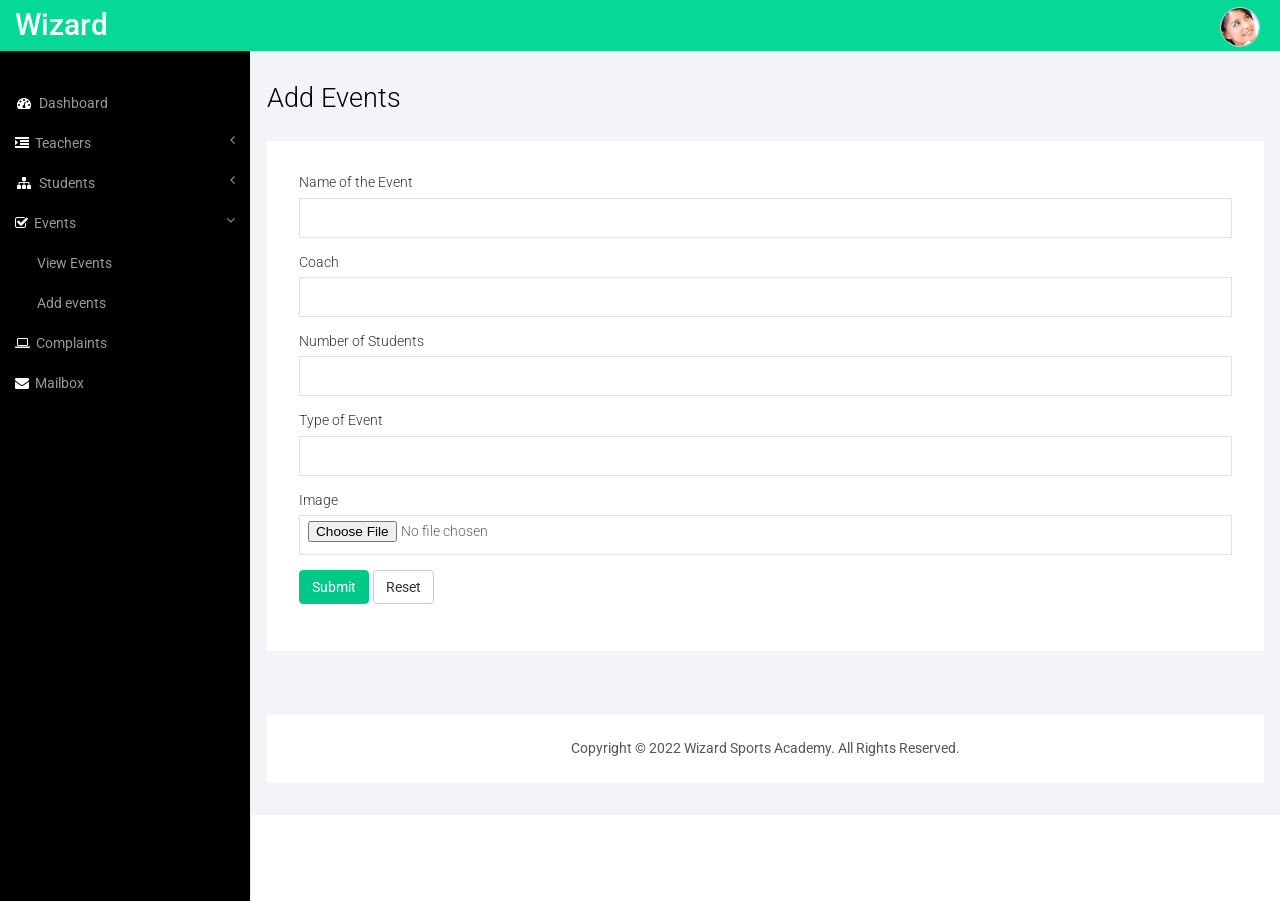
<file: Admin/addevents.html>
<!--
Author: W3layouts
Author URL: http://w3layouts.com
License: Creative Commons Attribution 3.0 Unported
License URL: http://creativecommons.org/licenses/by/3.0/
-->
<!DOCTYPE HTML>
<html>
<head>
<title>Wizard Sports Academy</title>
<meta name="viewport" content="width=device-width, initial-scale=1">
<meta http-equiv="Content-Type" content="text/html; charset=utf-8" />
<meta name="keywords" content="Modern Responsive web template, Bootstrap Web Templates, Flat Web Templates, Andriod Compatible web template, 
Smartphone Compatible web template, free webdesigns for Nokia, Samsung, LG, SonyErricsson, Motorola web design" />
<script type="application/x-javascript"> addEventListener("load", function() { setTimeout(hideURLbar, 0); }, false); function hideURLbar(){ window.scrollTo(0,1); } </script>
 <!-- Bootstrap Core CSS -->
<link href="css2/bootstrap.min.css" rel='stylesheet' type='text/css' />
<!-- Custom CSS -->
<link href="css2/style.css" rel='stylesheet' type='text/css' />
<link href="css2/font-awesome.css" rel="stylesheet"> 
<!-- jQuery -->
<script src="js/jquery.min.js"></script>
<!----webfonts--->
<link href='http://fonts.googleapis.com/css?family=Roboto:400,100,300,500,700,900' rel='stylesheet' type='text/css'>
<!---//webfonts--->  
<!-- Bootstrap Core JavaScript -->
<script src="js/bootstrap.min.js"></script>
</head>
<body>
<div id="wrapper">
     <!-- Navigation -->
     <nav class="top1 navbar navbar-default navbar-static-top" role="navigation" style="margin-bottom: 0">
      <div class="navbar-header">
          <button type="button" class="navbar-toggle" data-toggle="collapse" data-target=".navbar-collapse">
              <span class="sr-only">Toggle navigation</span>
              <span class="icon-bar"></span>
              <span class="icon-bar"></span>
              <span class="icon-bar"></span>
          </button>
          <a class="navbar-brand" href="index.php">Wizard</a>
      </div>
      <!-- /.navbar-header -->
      <ul class="nav navbar-nav navbar-right">
  <!-- <li class="dropdown">
        <a href="#" class="dropdown-toggle" data-toggle="dropdown" aria-expanded="false"><i class="fa fa-comments-o"></i><span class="badge">4</span></a>
        <ul class="dropdown-menu">
      <li class="dropdown-menu-header">
        <strong>Messages</strong>
        <div class="progress thin">
          <div class="progress-bar progress-bar-success" role="progressbar" aria-valuenow="40" aria-valuemin="0" aria-valuemax="100" style="width: 40%">
            <span class="sr-only">40% Complete (success)</span>
          </div>
        </div>
      </li>
      <li class="avatar">
        <a href="#">
          <img src="images/1.png" alt=""/>
          <div>New message</div>
          <small>1 minute ago</small>
          <span class="label label-info">NEW</span>
        </a>
      </li>
      <li class="avatar">
        <a href="#">
          <img src="images/2.png" alt=""/>
          <div>New message</div>
          <small>1 minute ago</small>
          <span class="label label-info">NEW</span>
        </a>
      </li>
      <li class="avatar">
        <a href="#">
          <img src="images/3.png" alt=""/>
          <div>New message</div>
          <small>1 minute ago</small>
        </a>
      </li>
      <li class="avatar">
        <a href="#">
          <img src="images/4.png" alt=""/>
          <div>New message</div>
          <small>1 minute ago</small>
        </a>
      </li>
      <li class="avatar">
        <a href="#">
          <img src="images/5.png" alt=""/>
          <div>New message</div>
          <small>1 minute ago</small>
        </a>
      </li>
      <li class="avatar">
        <a href="#">
          <img src="images/pic1.png" alt=""/>
          <div>New message</div>
          <small>1 minute ago</small>
        </a>
      </li>
      <li class="dropdown-menu-footer text-center">
        <a href="#">View all messages</a>
      </li>	
        </ul>
      </li> -->
    <li class="dropdown">
        <a href="#" class="dropdown-toggle avatar" data-toggle="dropdown"><img src="images2/1.png"><span class="badge"></span></a>
        <ul class="dropdown-menu">
      <!-- <li class="dropdown-menu-header text-center">
        <strong>Account</strong>
      </li>
      <li class="m_2"><a href="#"><i class="fa fa-bell-o"></i> Updates <span class="label label-info">42</span></a></li>
      <li class="m_2"><a href="#"><i class="fa fa-envelope-o"></i> Messages <span class="label label-success">42</span></a></li>
      <li class="m_2"><a href="#"><i class="fa fa-tasks"></i> Tasks <span class="label label-danger">42</span></a></li>
      <li><a href="#"><i class="fa fa-comments"></i> Comments <span class="label label-warning">42</span></a></li>
      <li class="dropdown-menu-header text-center">
        <strong>Settings</strong>
      </li> -->
      <li class="m_2"><a href="#"><i class="fa fa-user"></i> Profile</a></li>
      <li class="m_2"><a href="#"><i class="fa fa-wrench"></i> Change Password</a></li>
      <!-- <li class="m_2"><a href="#"><i class="fa fa-usd"></i> Payments <span class="label label-default">42</span></a></li>
      <li class="m_2"><a href="#"><i class="fa fa-file"></i> Projects <span class="label label-primary">42</span></a></li>
      <li class="divider"></li>
      <li class="m_2"><a href="#"><i class="fa fa-shield"></i> Lock Profile</a></li> -->
      <li class="m_2"><a href="#"><i class="fa fa-lock"></i> Logout</a></li>	
        </ul>
      </li>
</ul>
<!-- <form class="navbar-form navbar-right">
        <input type="text" class="form-control" value="Search..." onfocus="this.value = '';" onblur="if (this.value == '') {this.value = 'Search...';}">
      </form> -->
      <div class="navbar-default sidebar" role="navigation">
          <div class="sidebar-nav navbar-collapse">
              <ul class="nav" id="side-menu">
                  <li>
                      <a href="index.php"><i class="fa fa-dashboard fa-fw nav_icon"></i>Dashboard</a>
                  </li>

                  <!-- <li>
                      <a href="#"><i class="fa fa-laptop nav_icon"></i>Layouts<span class="fa arrow"></span></a>
                      <ul class="nav nav-second-level">
                          <li>
                              <a href="grids.html">Grid System</a>
                          </li>
                      </ul>
                  </li> -->

                  <li>
                      <a href="#"><i class="fa fa-indent nav_icon"></i>Teachers<span class="fa arrow"></span></a>
                      <ul class="nav nav-second-level">
                          <li>
                              <a href="teach_view.php">View Teacher</a>
                          </li>
                          <li>
                              <a href="addteacher.html">Add Teacher</a>
                          </li>
                      </ul>
                  </li>
                  <li>
                      <a href="#"><i class="fa fa-sitemap fa-fw nav_icon"></i>Students<span class="fa arrow"></span></a>
                      <ul class="nav nav-second-level">
                          <li>
                              <a href="stud_view.php">View Students</a>
                          </li>
                          <li>
                              <a href="addstudents.html">Add Students</a>
                          </li>
                      </ul>
                  </li>
                  
                  <li>
                      <a href="#"><i class="fa fa-check-square-o nav_icon"></i>Events<span class="fa arrow"></span></a>
                      <ul class="nav nav-second-level">
                          <li>
                              <a href="event_view.php">View Events</a>
                          </li>
                          <li>
                              <a href="addevents.html">Add events</a>
                          </li>
                      </ul>
                  </li>

      
                    <li>
                      <a href="complaints.html"><i class="fa fa-laptop nav_icon"></i>Complaints</a>
                  </li>

                    <li>
                      <a href="compose.html"><i class="fa fa-envelope nav_icon"></i>Mailbox</a>
                  </li>

                   <!-- <li>
                      <a href="#"><i class="fa fa-table nav_icon"></i>Tables<span class="fa arrow"></span></a> (fa fa-dashboard fa-fw nav_icon)
                      <ul class="nav nav-second-level">
                          <li>
                              <a href="basic_tables.html">Basic Tables</a>
                          </li>
                      </ul>
                  </li>
                  <li>
                      <a href="#"><i class="fa fa-sitemap fa-fw nav_icon"></i>Css<span class="fa arrow"></span></a>
                      <ul class="nav nav-second-level">
                          <li>
                              <a href="media.html">Media</a>
                          </li>
                          <li>
                              <a href="login.html">Login</a>
                          </li>
                      </ul>
                  </li> -->
              </ul>
                </div>
                <!-- /.sidebar-collapse -->
            </div>
            <!-- /.navbar-static-side -->
        </nav>
        <div id="page-wrapper">
        <div class="col-md-12 graphs">
	   <div class="xs">
  	    <h3>Add Events</h3>
  	    <div class="well1 white">
        <form class="form-floating ng-pristine ng-invalid ng-invalid-required ng-valid-email ng-valid-url ng-valid-pattern" action="addevents.php" method="POST" enctype="multipart/form-data" novalidate="novalidate" ng-submit="submit()">
          <fieldset>
            <div class="form-group">
              <label class="control-label">Name of the Event</label>
              <input type="text" name="event_name" id="event_name" class="form-control1 ng-invalid ng-invalid-required ng-touched" ng-model="model.name" required="">
            </div>
            <div class="form-group">
              <label class="control-label">Coach</label>
              <input type="text" name="event_coach" id="event_coach" class="form-control1 ng-invalid ng-valid-email ng-invalid-required ng-touched" ng-model="model.email" required="">
            </div>
            <div class="form-group">
              <label class="control-label">Number of Students</label>
              <input type="text" name="event_students" id="event_students" class="form-control1 ng-invalid ng-invalid-required ng-touched" ng-model="model.password" required="">
            </div>
            <div class="form-group">
              <label class="control-label">Type of Event</label>
              <input type="text" name="event_type" id="event_type" class="form-control1 ng-invalid ng-valid-url ng-invalid-required ng-touched" ng-model="model.url" required="">
            </div>
            <div class="form-group">
              <label class="control-label">Image</label>
              <input type="file" name="event_image" id="event_image" class="form-control1 ng-invalid ng-valid-url ng-invalid-required ng-touched" required="">
            </div>
            <div class="form-group">
              <button type="submit" name="submit" id="submit" class="btn btn-primary">Submit</button>
              <button type="reset" class="btn btn-default">Reset</button>
            </div>
          </fieldset>
        </form>
      </div>
    </div>
    <div class="copy_layout">
      <p>Copyright &copy; 2022 Wizard Sports Academy. All Rights Reserved. </p>
   </div>
   </div>
      </div>
      <!-- /#page-wrapper -->
   </div>
    <!-- /#wrapper -->
<!-- Nav CSS -->
<link href="css2/custom.css" rel="stylesheet">
<!-- Metis Menu Plugin JavaScript -->
<script src="js/metisMenu.min.js"></script>
<script src="js/custom.js"></script>
</body>
</html>
</file>
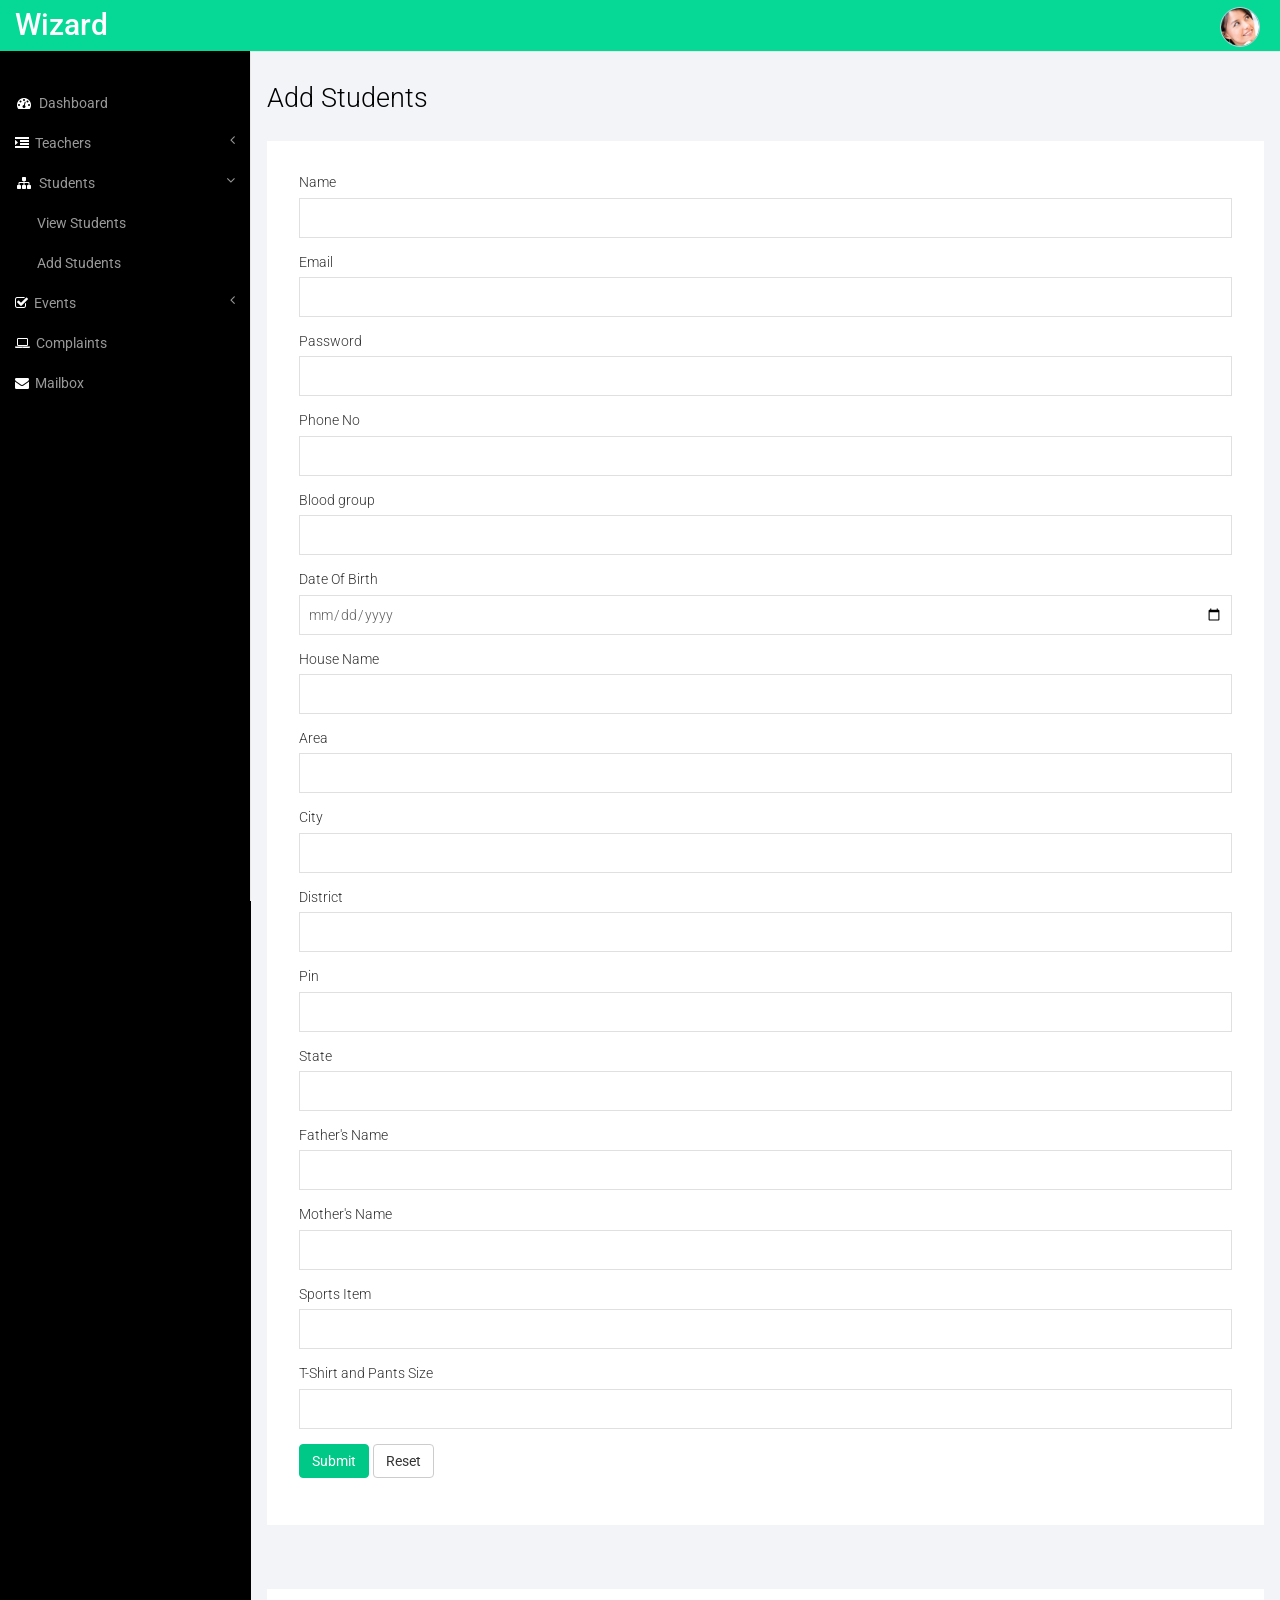
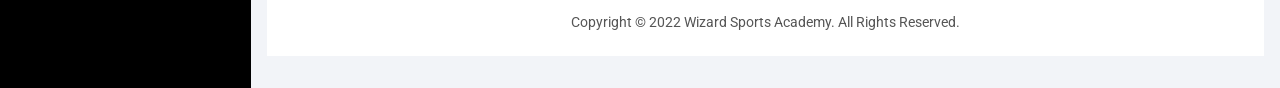
<file: Admin/addstudents.html>
<!--
Author: W3layouts
Author URL: http://w3layouts.com
License: Creative Commons Attribution 3.0 Unported
License URL: http://creativecommons.org/licenses/by/3.0/
-->
<!DOCTYPE HTML>
<html>
<head>
<title>Wizard Sports Academy</title>
<meta name="viewport" content="width=device-width, initial-scale=1">
<meta http-equiv="Content-Type" content="text/html; charset=utf-8" />
<meta name="keywords" content="Modern Responsive web template, Bootstrap Web Templates, Flat Web Templates, Andriod Compatible web template, 
Smartphone Compatible web template, free webdesigns for Nokia, Samsung, LG, SonyErricsson, Motorola web design" />
<script type="application/x-javascript"> addEventListener("load", function() { setTimeout(hideURLbar, 0); }, false); function hideURLbar(){ window.scrollTo(0,1); } </script>
 <!-- Bootstrap Core CSS -->
<link href="css2/bootstrap.min.css" rel='stylesheet' type='text/css' />
<!-- Custom CSS -->
<link href="css2/style.css" rel='stylesheet' type='text/css' />
<link href="css2/font-awesome.css" rel="stylesheet"> 
<!-- jQuery -->
<script src="js/jquery.min.js"></script>
<!----webfonts--->
<link href='http://fonts.googleapis.com/css?family=Roboto:400,100,300,500,700,900' rel='stylesheet' type='text/css'>
<!---//webfonts--->  
<!-- Bootstrap Core JavaScript -->
<script src="js/bootstrap.min.js"></script>
</head>
<body>
<div id="wrapper">
     <!-- Navigation -->
     <nav class="top1 navbar navbar-default navbar-static-top" role="navigation" style="margin-bottom: 0">
      <div class="navbar-header">
          <button type="button" class="navbar-toggle" data-toggle="collapse" data-target=".navbar-collapse">
              <span class="sr-only">Toggle navigation</span>
              <span class="icon-bar"></span>
              <span class="icon-bar"></span>
              <span class="icon-bar"></span>
          </button>
          <a class="navbar-brand" href="index.php">Wizard</a>
      </div>
      <!-- /.navbar-header -->
      <ul class="nav navbar-nav navbar-right">
  <!-- <li class="dropdown">
        <a href="#" class="dropdown-toggle" data-toggle="dropdown" aria-expanded="false"><i class="fa fa-comments-o"></i><span class="badge">4</span></a>
        <ul class="dropdown-menu">
      <li class="dropdown-menu-header">
        <strong>Messages</strong>
        <div class="progress thin">
          <div class="progress-bar progress-bar-success" role="progressbar" aria-valuenow="40" aria-valuemin="0" aria-valuemax="100" style="width: 40%">
            <span class="sr-only">40% Complete (success)</span>
          </div>
        </div>
      </li>
      <li class="avatar">
        <a href="#">
          <img src="images/1.png" alt=""/>
          <div>New message</div>
          <small>1 minute ago</small>
          <span class="label label-info">NEW</span>
        </a>
      </li>
      <li class="avatar">
        <a href="#">
          <img src="images/2.png" alt=""/>
          <div>New message</div>
          <small>1 minute ago</small>
          <span class="label label-info">NEW</span>
        </a>
      </li>
      <li class="avatar">
        <a href="#">
          <img src="images/3.png" alt=""/>
          <div>New message</div>
          <small>1 minute ago</small>
        </a>
      </li>
      <li class="avatar">
        <a href="#">
          <img src="images/4.png" alt=""/>
          <div>New message</div>
          <small>1 minute ago</small>
        </a>
      </li>
      <li class="avatar">
        <a href="#">
          <img src="images/5.png" alt=""/>
          <div>New message</div>
          <small>1 minute ago</small>
        </a>
      </li>
      <li class="avatar">
        <a href="#">
          <img src="images/pic1.png" alt=""/>
          <div>New message</div>
          <small>1 minute ago</small>
        </a>
      </li>
      <li class="dropdown-menu-footer text-center">
        <a href="#">View all messages</a>
      </li>	
        </ul>
      </li> -->
    <li class="dropdown">
        <a href="#" class="dropdown-toggle avatar" data-toggle="dropdown"><img src="images2/1.png"><span class="badge"></span></a>
        <ul class="dropdown-menu">
      <!-- <li class="dropdown-menu-header text-center">
        <strong>Account</strong>
      </li>
      <li class="m_2"><a href="#"><i class="fa fa-bell-o"></i> Updates <span class="label label-info">42</span></a></li>
      <li class="m_2"><a href="#"><i class="fa fa-envelope-o"></i> Messages <span class="label label-success">42</span></a></li>
      <li class="m_2"><a href="#"><i class="fa fa-tasks"></i> Tasks <span class="label label-danger">42</span></a></li>
      <li><a href="#"><i class="fa fa-comments"></i> Comments <span class="label label-warning">42</span></a></li>
      <li class="dropdown-menu-header text-center">
        <strong>Settings</strong>
      </li> -->
      <li class="m_2"><a href="#"><i class="fa fa-user"></i> Profile</a></li>
      <li class="m_2"><a href="#"><i class="fa fa-wrench"></i> Change Password</a></li>
      <!-- <li class="m_2"><a href="#"><i class="fa fa-usd"></i> Payments <span class="label label-default">42</span></a></li>
      <li class="m_2"><a href="#"><i class="fa fa-file"></i> Projects <span class="label label-primary">42</span></a></li>
      <li class="divider"></li>
      <li class="m_2"><a href="#"><i class="fa fa-shield"></i> Lock Profile</a></li> -->
      <li class="m_2"><a href="#"><i class="fa fa-lock"></i> Logout</a></li>	
        </ul>
      </li>
</ul>
<!-- <form class="navbar-form navbar-right">
        <input type="text" class="form-control" value="Search..." onfocus="this.value = '';" onblur="if (this.value == '') {this.value = 'Search...';}">
      </form> -->
      <div class="navbar-default sidebar" role="navigation">
          <div class="sidebar-nav navbar-collapse">
              <ul class="nav" id="side-menu">
                  <li>
                      <a href="index.php"><i class="fa fa-dashboard fa-fw nav_icon"></i>Dashboard</a>
                  </li>

                  <!-- <li>
                      <a href="#"><i class="fa fa-laptop nav_icon"></i>Layouts<span class="fa arrow"></span></a>
                      <ul class="nav nav-second-level">
                          <li>
                              <a href="grids.html">Grid System</a>
                          </li>
                      </ul>
                  </li> -->

                  <li>
                      <a href="#"><i class="fa fa-indent nav_icon"></i>Teachers<span class="fa arrow"></span></a>
                      <ul class="nav nav-second-level">
                          <li>
                              <a href="teach_view.php">View Teacher</a>
                          </li>
                          <li>
                              <a href="addteacher.html">Add Teacher</a>
                          </li>
                      </ul>
                  </li>
                  <li>
                      <a href="#"><i class="fa fa-sitemap fa-fw nav_icon"></i>Students<span class="fa arrow"></span></a>
                      <ul class="nav nav-second-level">
                          <li>
                              <a href="stud_view.php">View Students</a>
                          </li>
                          <li>
                              <a href="addstudents.html">Add Students</a>
                          </li>
                      </ul>
                  </li>
                  
                  <li>
                      <a href="#"><i class="fa fa-check-square-o nav_icon"></i>Events<span class="fa arrow"></span></a>
                      <ul class="nav nav-second-level">
                          <li>
                              <a href="event_view.php">View Events</a>
                          </li>
                          <li>
                              <a href="addevents.html">Add events</a>
                          </li>
                      </ul>
                  </li>

      
                    <li>
                      <a href="complaints.html"><i class="fa fa-laptop nav_icon"></i>Complaints</a>
                  </li>

                    <li>
                      <a href="compose.html"><i class="fa fa-envelope nav_icon"></i>Mailbox</a>
                  </li>

                   <!-- <li>
                      <a href="#"><i class="fa fa-table nav_icon"></i>Tables<span class="fa arrow"></span></a> (fa fa-dashboard fa-fw nav_icon)
                      <ul class="nav nav-second-level">
                          <li>
                              <a href="basic_tables.html">Basic Tables</a>
                          </li>
                      </ul>
                  </li>
                  <li>
                      <a href="#"><i class="fa fa-sitemap fa-fw nav_icon"></i>Css<span class="fa arrow"></span></a>
                      <ul class="nav nav-second-level">
                          <li>
                              <a href="media.html">Media</a>
                          </li>
                          <li>
                              <a href="login.html">Login</a>
                          </li>
                      </ul>
                  </li> -->
              </ul>
                </div>
                <!-- /.sidebar-collapse -->
            </div>
            <!-- /.navbar-static-side -->
        </nav>
        <div id="page-wrapper">
        <div class="col-md-12 graphs">
	   <div class="xs">
  	    <h3>Add Students</h3>
  	    <div class="well1 white">
        <form class="form-floating ng-pristine ng-invalid ng-invalid-required ng-valid-email ng-valid-url ng-valid-pattern" action="addstudents.php" method="POST" novalidate="novalidate" ng-submit="submit()">
          <fieldset>
            <div class="form-group">
              <label class="control-label">Name</label>
              <input type="text" name="stud_name" id="stud_name" class="form-control1 ng-invalid ng-invalid-required ng-touched" ng-model="model.name" required="">
            </div>
            <div class="form-group">
              <label class="control-label">Email</label>
              <input type="email" name="email" id="email" class="form-control1 ng-invalid ng-valid-email ng-invalid-required ng-touched" ng-model="model.email" required="">
            </div>
            <div class="form-group">
              <label class="control-label">Password</label>
              <input type="password" name="stud_password" id="stud_password" class="form-control1 ng-invalid ng-invalid-required ng-touched" ng-model="model.password" required="">
            </div>
            <div class="form-group">
              <label class="control-label">Phone No</label>
              <input type="text" name="stud_phone" id="stud_phone" class="form-control1 ng-invalid ng-valid-url ng-invalid-required ng-touched" ng-model="model.url" required="">
            </div>
            <div class="form-group">
              <label class="control-label">Blood group</label>
              <input type="text" name="stud_bloodgrp" id="stud_bloodgrp" class="form-control1 ng-invalid ng-invalid-required ng-valid-pattern ng-touched" ng-model="model.number" ng-pattern="/[0-9]/" required="">
              
            </div>
            <div class="form-group">
              <label class="control-label normal">Date Of Birth</label>
              <input type="date" name="stud_dob" id="stud_dob" class="form-control1 ng-invalid ng-invalid-required" ng-model="model.date" required="">
            </div>
            <div class="form-group">
              <label class="control-label">House Name</label>
              <input type="text" name="stud_housenm" id="stud_housenm" class="form-control1 ng-invalid ng-invalid-required ng-touched" ng-model="model.name" required="">
            </div>
            <div class="form-group">
              <label class="control-label">Area</label>
              <input type="text" name="stud_area" id="stud_area" class="form-control1 ng-invalid ng-invalid-required ng-touched" ng-model="model.name" required="">
            </div>
            <div class="form-group">
              <label class="control-label">City</label>
              <input type="text" name="stud_city" id="stud_city" class="form-control1 ng-invalid ng-invalid-required ng-touched" ng-model="model.name" required="">
            </div>
            <div class="form-group">
              <label class="control-label">District</label>
              <input type="text" name="stud_district" id="stud_district" class="form-control1 ng-invalid ng-invalid-required ng-touched" ng-model="model.name" required="">
            </div>
            <div class="form-group">
              <label class="control-label">Pin</label>
              <input type="text" name="stud_pin" id="stud_pin" class="form-control1 ng-invalid ng-invalid-required ng-touched" ng-model="model.name" required="">
            </div>
            <div class="form-group">
              <label class="control-label">State</label>
              <input type="text" name="stud_state" id="stud_state" class="form-control1 ng-invalid ng-invalid-required ng-touched" ng-model="model.name" required="">
            </div>
            <div class="form-group">
              <label class="control-label">Father's Name</label>
              <input type="text" name="stud_father" id="stud_father" class="form-control1 ng-invalid ng-invalid-required ng-touched" ng-model="model.name" required="">
            </div>
            <div class="form-group">
              <label class="control-label">Mother's Name</label>
              <input type="text" name="stud_mother" id="stud_mother" class="form-control1 ng-invalid ng-invalid-required ng-touched" ng-model="model.name" required="">
            </div>
            <div class="form-group">
              <label class="control-label">Sports Item</label>
              <input type="text" name="stud_item" id="stud_item" class="form-control1 ng-invalid ng-invalid-required ng-touched" ng-model="model.name" required="">
            </div>
            <div class="form-group">
                <label class="control-label">T-Shirt and Pants Size</label>
                <input type="text" name="stud_size" id="stud_size" class="form-control1 ng-invalid ng-invalid-required ng-touched" ng-model="model.name" required="">
              </div>
            <div class="form-group">
              <button type="submit" name="submit" id="submit" class="btn btn-primary">Submit</button>
              <button type="reset" class="btn btn-default">Reset</button>
            </div>
          </fieldset>
        </form>
      </div>
    </div>
    <div class="copy_layout">
      <p>Copyright &copy; 2022 Wizard Sports Academy. All Rights Reserved. </p>
   </div>
   </div>
      </div>
      <!-- /#page-wrapper -->
   </div>
    <!-- /#wrapper -->
<!-- Nav CSS -->
<link href="css2/custom.css" rel="stylesheet">
<!-- Metis Menu Plugin JavaScript -->
<script src="js/metisMenu.min.js"></script>
<script src="js/custom.js"></script>
</body>
</html>
</file>
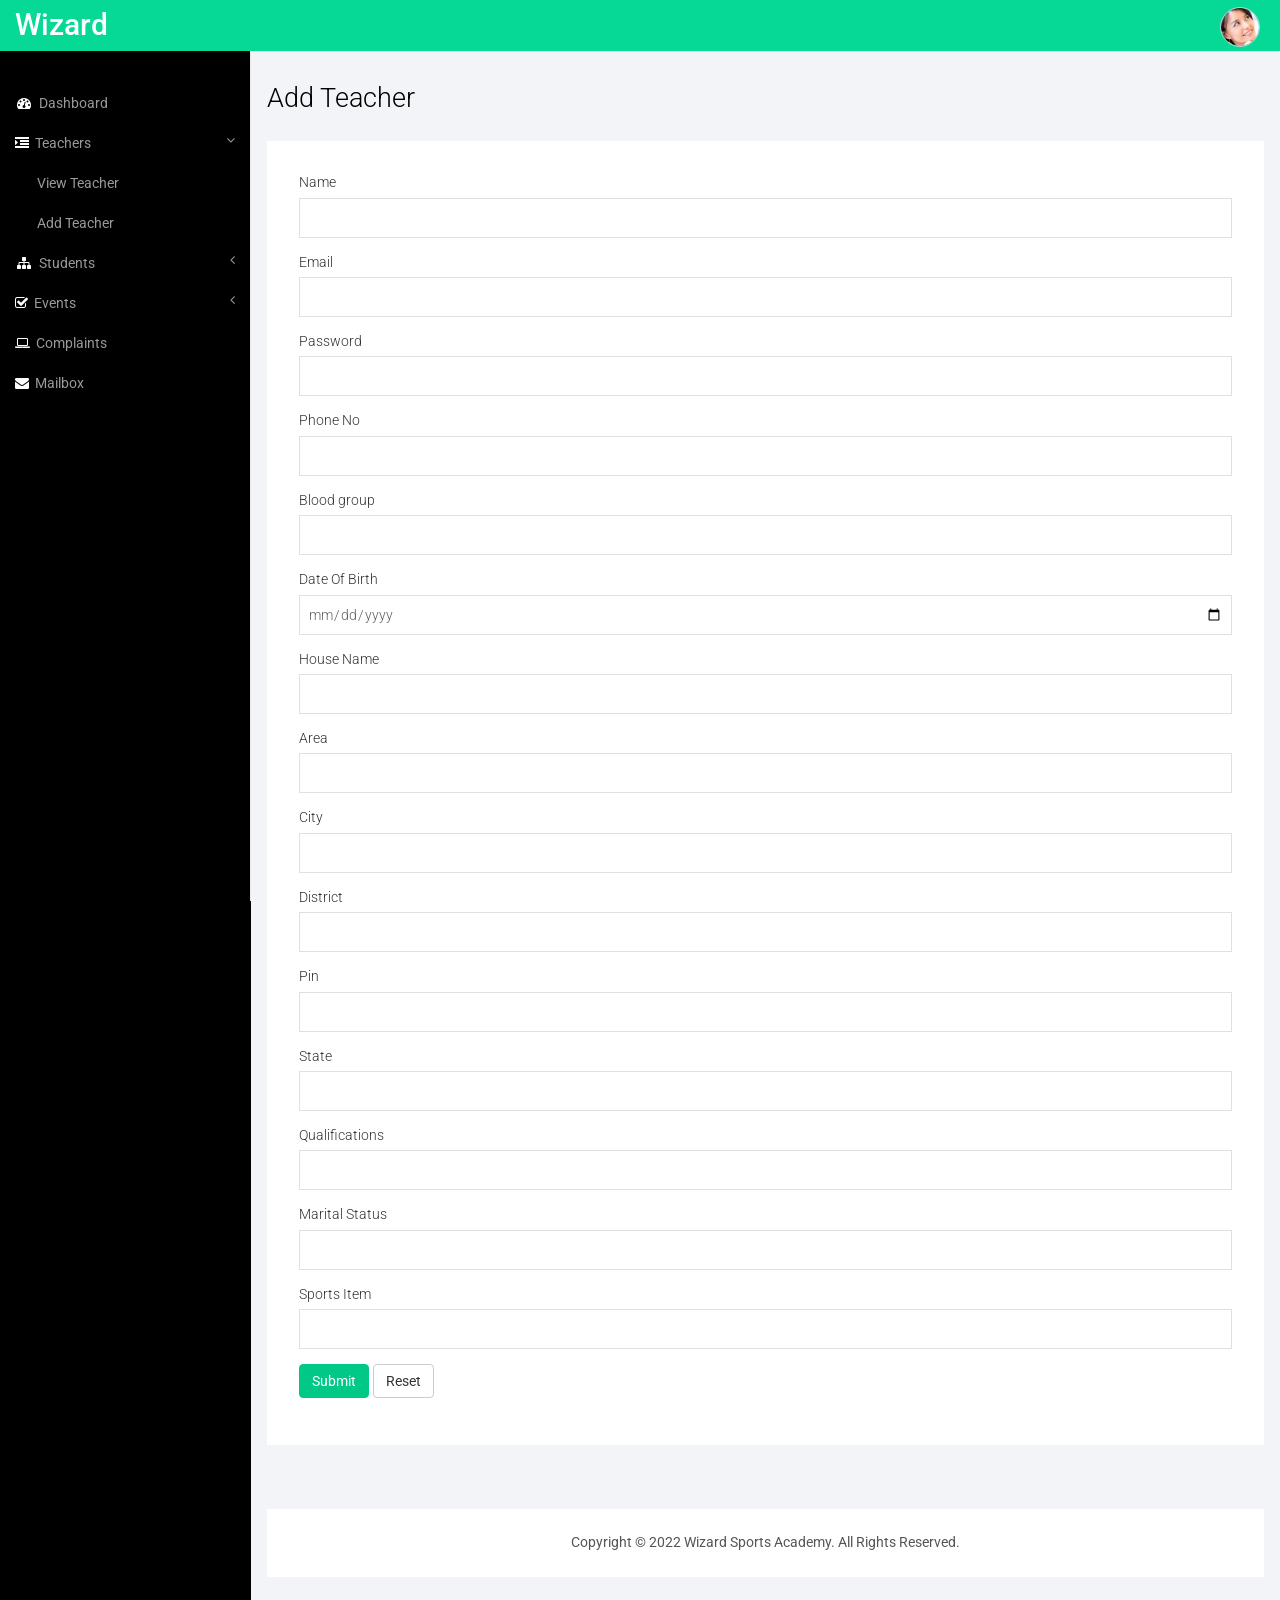
<file: Admin/addteacher.html>
<!--
Author: W3layouts
Author URL: http://w3layouts.com
License: Creative Commons Attribution 3.0 Unported
License URL: http://creativecommons.org/licenses/by/3.0/
-->
<!DOCTYPE HTML>
<html>
<head>
<title>Wizard Sports Academy</title>
<meta name="viewport" content="width=device-width, initial-scale=1">
<meta http-equiv="Content-Type" content="text/html; charset=utf-8" />
<meta name="keywords" content="Modern Responsive web template, Bootstrap Web Templates, Flat Web Templates, Andriod Compatible web template, 
Smartphone Compatible web template, free webdesigns for Nokia, Samsung, LG, SonyErricsson, Motorola web design" />
<script type="application/x-javascript"> addEventListener("load", function() { setTimeout(hideURLbar, 0); }, false); function hideURLbar(){ window.scrollTo(0,1); } </script>
 <!-- Bootstrap Core CSS -->
<link href="css2/bootstrap.min.css" rel='stylesheet' type='text/css' />
<!-- Custom CSS -->
<link href="css2/style.css" rel='stylesheet' type='text/css' />
<link href="css2/font-awesome.css" rel="stylesheet"> 
<!-- jQuery -->
<script src="js/jquery.min.js"></script>
<!----webfonts--->
<link href='http://fonts.googleapis.com/css?family=Roboto:400,100,300,500,700,900' rel='stylesheet' type='text/css'>
<!---//webfonts--->  
<!-- Bootstrap Core JavaScript -->
<script src="js/bootstrap.min.js"></script>
</head>
<body>
<div id="wrapper">
     <!-- Navigation -->
     <nav class="top1 navbar navbar-default navbar-static-top" role="navigation" style="margin-bottom: 0">
      <div class="navbar-header">
          <button type="button" class="navbar-toggle" data-toggle="collapse" data-target=".navbar-collapse">
              <span class="sr-only">Toggle navigation</span>
              <span class="icon-bar"></span>
              <span class="icon-bar"></span>
              <span class="icon-bar"></span>
          </button>
          <a class="navbar-brand" href="index.php">Wizard</a>
      </div>
      <!-- /.navbar-header -->
      <ul class="nav navbar-nav navbar-right">
  <!-- <li class="dropdown">
        <a href="#" class="dropdown-toggle" data-toggle="dropdown" aria-expanded="false"><i class="fa fa-comments-o"></i><span class="badge">4</span></a>
        <ul class="dropdown-menu">
      <li class="dropdown-menu-header">
        <strong>Messages</strong>
        <div class="progress thin">
          <div class="progress-bar progress-bar-success" role="progressbar" aria-valuenow="40" aria-valuemin="0" aria-valuemax="100" style="width: 40%">
            <span class="sr-only">40% Complete (success)</span>
          </div>
        </div>
      </li>
      <li class="avatar">
        <a href="#">
          <img src="images/1.png" alt=""/>
          <div>New message</div>
          <small>1 minute ago</small>
          <span class="label label-info">NEW</span>
        </a>
      </li>
      <li class="avatar">
        <a href="#">
          <img src="images/2.png" alt=""/>
          <div>New message</div>
          <small>1 minute ago</small>
          <span class="label label-info">NEW</span>
        </a>
      </li>
      <li class="avatar">
        <a href="#">
          <img src="images/3.png" alt=""/>
          <div>New message</div>
          <small>1 minute ago</small>
        </a>
      </li>
      <li class="avatar">
        <a href="#">
          <img src="images/4.png" alt=""/>
          <div>New message</div>
          <small>1 minute ago</small>
        </a>
      </li>
      <li class="avatar">
        <a href="#">
          <img src="images/5.png" alt=""/>
          <div>New message</div>
          <small>1 minute ago</small>
        </a>
      </li>
      <li class="avatar">
        <a href="#">
          <img src="images/pic1.png" alt=""/>
          <div>New message</div>
          <small>1 minute ago</small>
        </a>
      </li>
      <li class="dropdown-menu-footer text-center">
        <a href="#">View all messages</a>
      </li>	
        </ul>
      </li> -->
    <li class="dropdown">
        <a href="#" class="dropdown-toggle avatar" data-toggle="dropdown"><img src="images2/1.png"><span class="badge"></span></a>
        <ul class="dropdown-menu">
      <!-- <li class="dropdown-menu-header text-center">
        <strong>Account</strong>
      </li>
      <li class="m_2"><a href="#"><i class="fa fa-bell-o"></i> Updates <span class="label label-info">42</span></a></li>
      <li class="m_2"><a href="#"><i class="fa fa-envelope-o"></i> Messages <span class="label label-success">42</span></a></li>
      <li class="m_2"><a href="#"><i class="fa fa-tasks"></i> Tasks <span class="label label-danger">42</span></a></li>
      <li><a href="#"><i class="fa fa-comments"></i> Comments <span class="label label-warning">42</span></a></li>
      <li class="dropdown-menu-header text-center">
        <strong>Settings</strong>
      </li> -->
      <li class="m_2"><a href="#"><i class="fa fa-user"></i> Profile</a></li>
      <li class="m_2"><a href="#"><i class="fa fa-wrench"></i> Change Password</a></li>
      <!-- <li class="m_2"><a href="#"><i class="fa fa-usd"></i> Payments <span class="label label-default">42</span></a></li>
      <li class="m_2"><a href="#"><i class="fa fa-file"></i> Projects <span class="label label-primary">42</span></a></li>
      <li class="divider"></li>
      <li class="m_2"><a href="#"><i class="fa fa-shield"></i> Lock Profile</a></li> -->
      <li class="m_2"><a href="#"><i class="fa fa-lock"></i> Logout</a></li>	
        </ul>
      </li>
</ul>
<!-- <form class="navbar-form navbar-right">
        <input type="text" class="form-control" value="Search..." onfocus="this.value = '';" onblur="if (this.value == '') {this.value = 'Search...';}">
      </form> -->
      <div class="navbar-default sidebar" role="navigation">
          <div class="sidebar-nav navbar-collapse">
              <ul class="nav" id="side-menu">
                  <li>
                      <a href="index.php"><i class="fa fa-dashboard fa-fw nav_icon"></i>Dashboard</a>
                  </li>

                  <!-- <li>
                      <a href="#"><i class="fa fa-laptop nav_icon"></i>Layouts<span class="fa arrow"></span></a>
                      <ul class="nav nav-second-level">
                          <li>
                              <a href="grids.html">Grid System</a>
                          </li>
                      </ul>
                  </li> -->

                  <li>
                      <a href="#"><i class="fa fa-indent nav_icon"></i>Teachers<span class="fa arrow"></span></a>
                      <ul class="nav nav-second-level">
                          <li>
                              <a href="teach_view.php">View Teacher</a>
                          </li>
                          <li>
                              <a href="addteacher.html">Add Teacher</a>
                          </li>
                      </ul>
                  </li>
                  <li>
                      <a href="#"><i class="fa fa-sitemap fa-fw nav_icon"></i>Students<span class="fa arrow"></span></a>
                      <ul class="nav nav-second-level">
                          <li>
                              <a href="stud_view.php">View Students</a>
                          </li>
                          <li>
                              <a href="addstudents.html">Add Students</a>
                          </li>
                      </ul>
                  </li>
                  
                  <li>
                      <a href="#"><i class="fa fa-check-square-o nav_icon"></i>Events<span class="fa arrow"></span></a>
                      <ul class="nav nav-second-level">
                          <li>
                              <a href="event_view.php">View Events</a>
                          </li>
                          <li>
                              <a href="addevents.html">Add events</a>
                          </li>
                      </ul>
                  </li>

      
                    <li>
                      <a href="complaints.html"><i class="fa fa-laptop nav_icon"></i>Complaints</a>
                  </li>

                    <li>
                      <a href="compose.html"><i class="fa fa-envelope nav_icon"></i>Mailbox</a>
                  </li>

                   <!-- <li>
                      <a href="#"><i class="fa fa-table nav_icon"></i>Tables<span class="fa arrow"></span></a> (fa fa-dashboard fa-fw nav_icon)
                      <ul class="nav nav-second-level">
                          <li>
                              <a href="basic_tables.html">Basic Tables</a>
                          </li>
                      </ul>
                  </li>
                  <li>
                      <a href="#"><i class="fa fa-sitemap fa-fw nav_icon"></i>Css<span class="fa arrow"></span></a>
                      <ul class="nav nav-second-level">
                          <li>
                              <a href="media.html">Media</a>
                          </li>
                          <li>
                              <a href="login.html">Login</a>
                          </li>
                      </ul>
                  </li> -->
              </ul>
                </div>
                <!-- /.sidebar-collapse -->
            </div>
            <!-- /.navbar-static-side -->
        </nav>
        <div id="page-wrapper">
        <div class="col-md-12 graphs">
	   <div class="xs">
  	    <h3>Add Teacher</h3>
  	    <div class="well1 white">
        <form class="form-floating ng-pristine ng-invalid ng-invalid-required ng-valid-email ng-valid-url ng-valid-pattern" action="addteacher.php" method="POST" novalidate="novalidate" ng-submit="submit()">
          <fieldset>
            <div class="form-group">
              <label class="control-label">Name</label>
              <input type="text" name="teach_name" id="teach_name" class="form-control1 ng-invalid ng-invalid-required ng-touched" ng-model="model.name" required="">
            </div>
            <div class="form-group">
              <label class="control-label">Email</label>
              <input type="email" name="email" id="email" class="form-control1 ng-invalid ng-valid-email ng-invalid-required ng-touched" ng-model="model.email" required="">
            </div>
            <div class="form-group">
              <label class="control-label">Password</label>
              <input type="password" name="teach_password" id="teach_password" class="form-control1 ng-invalid ng-invalid-required ng-touched" ng-model="model.password" required="">
            </div>
            <div class="form-group">
              <label class="control-label">Phone No</label>
              <input type="text" name="teach_phone" id="teach_phone" class="form-control1 ng-invalid ng-valid-url ng-invalid-required ng-touched" ng-model="model.url" required="">
            </div>
            <div class="form-group">
              <label class="control-label">Blood group</label>
              <input type="text" name="teach_bloodgrp" id="teach_bloodgrp" class="form-control1 ng-invalid ng-invalid-required ng-valid-pattern ng-touched" ng-model="model.number" ng-pattern="/[0-9]/" required="">
              
            </div>
            <div class="form-group">
              <label class="control-label normal">Date Of Birth</label>
              <input type="date" name="teach_dob" id="teach_dob" class="form-control1 ng-invalid ng-invalid-required" ng-model="model.date" required="">
            </div>
            <div class="form-group">
              <label class="control-label">House Name</label>
              <input type="text" name="teach_housenm" id="teach_housenm" class="form-control1 ng-invalid ng-invalid-required ng-touched" ng-model="model.name" required="">
            </div>
            <div class="form-group">
              <label class="control-label">Area</label>
              <input type="text" name="teach_area" id="teach_area" class="form-control1 ng-invalid ng-invalid-required ng-touched" ng-model="model.name" required="">
            </div>
            <div class="form-group">
              <label class="control-label">City</label>
              <input type="text" name="teach_city" id="teach_city" class="form-control1 ng-invalid ng-invalid-required ng-touched" ng-model="model.name" required="">
            </div>
            <div class="form-group">
              <label class="control-label">District</label>
              <input type="text" name="teach_district" id="teach_district" class="form-control1 ng-invalid ng-invalid-required ng-touched" ng-model="model.name" required="">
            </div>
            <div class="form-group">
              <label class="control-label">Pin</label>
              <input type="text" name="teach_pin" id="teach_pin" class="form-control1 ng-invalid ng-invalid-required ng-touched" ng-model="model.name" required="">
            </div>
            <div class="form-group">
              <label class="control-label">State</label>
              <input type="text" name="teach_state" id="teach_state" class="form-control1 ng-invalid ng-invalid-required ng-touched" ng-model="model.name" required="">
            </div>
            <div class="form-group">
              <label class="control-label">Qualifications</label>
              <input type="text" name="teach_qualification" id="teach_qualification" class="form-control1 ng-invalid ng-invalid-required ng-touched" ng-model="model.name" required="">
            </div>
            <div class="form-group">
              <label class="control-label">Marital Status</label>
              <input type="text" name="teach_marital" id="teach_marital" class="form-control1 ng-invalid ng-invalid-required ng-touched" ng-model="model.name" required="">
            </div>
            <div class="form-group">
              <label class="control-label">Sports Item</label>
              <input type="text" name="teach_item" id="teach_item" class="form-control1 ng-invalid ng-invalid-required ng-touched" ng-model="model.name" required="">
            </div>
            <div class="form-group">
              <button type="submit" name="submit" id="submit" class="btn btn-primary">Submit</button>
              <button type="reset" class="btn btn-default">Reset</button>
            </div>
          </fieldset>
        </form>
      </div>
    </div>
    <div class="copy_layout">
      <p>Copyright &copy; 2022 Wizard Sports Academy. All Rights Reserved. </p>
   </div>
   </div>
      </div>
      <!-- /#page-wrapper -->
   </div>
    <!-- /#wrapper -->
<!-- Nav CSS -->
<link href="css2/custom.css" rel="stylesheet">
<!-- Metis Menu Plugin JavaScript -->
<script src="js/metisMenu.min.js"></script>
<script src="js/custom.js"></script>
</body>
</html>
</file>
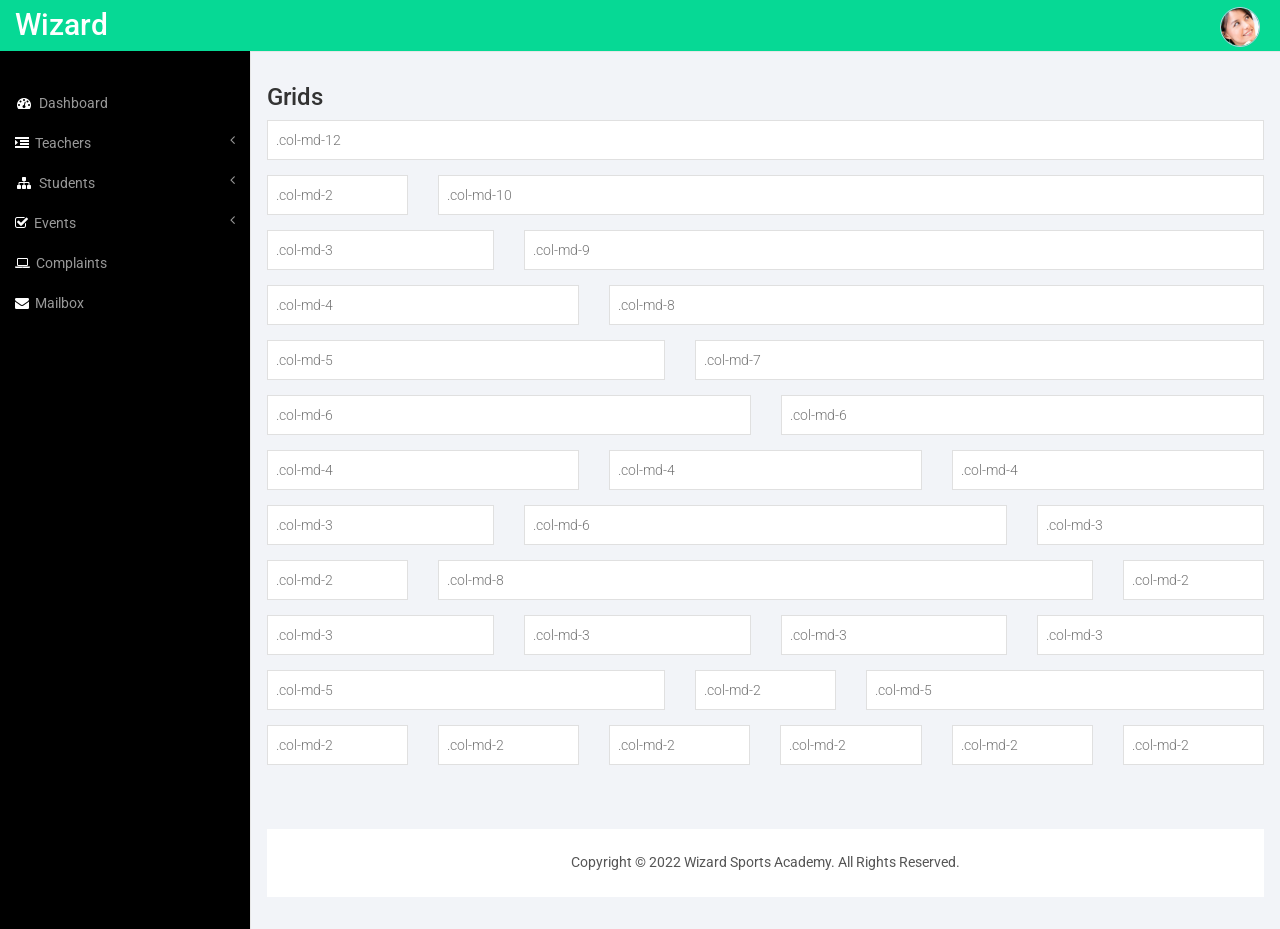
<file: Admin/complaints.html>
<!--
Author: W3layouts
Author URL: http://w3layouts.com
License: Creative Commons Attribution 3.0 Unported
License URL: http://creativecommons.org/licenses/by/3.0/
-->
<!DOCTYPE HTML>
<html>
<head>
<title>Wizard Sports Academy</title>
<meta name="viewport" content="width=device-width, initial-scale=1">
<meta http-equiv="Content-Type" content="text/html; charset=utf-8" />
<meta name="keywords" content="Modern Responsive web template, Bootstrap Web Templates, Flat Web Templates, Andriod Compatible web template, 
Smartphone Compatible web template, free webdesigns for Nokia, Samsung, LG, SonyErricsson, Motorola web design" />
<script type="application/x-javascript"> addEventListener("load", function() { setTimeout(hideURLbar, 0); }, false); function hideURLbar(){ window.scrollTo(0,1); } </script>
 <!-- Bootstrap Core CSS -->
<link href="css2/bootstrap.min.css" rel='stylesheet' type='text/css' />
<!-- Custom CSS -->
<link href="css2/style.css" rel='stylesheet' type='text/css' />
<link href="css2/font-awesome.css" rel="stylesheet"> 
<!-- jQuery -->
<script src="js/jquery.min.js"></script>
<!----webfonts--->
<link href='http://fonts.googleapis.com/css?family=Roboto:400,100,300,500,700,900' rel='stylesheet' type='text/css'>
<!---//webfonts--->  
</head>
<body>
<div id="wrapper">
     <!-- Navigation -->
     <nav class="top1 navbar navbar-default navbar-static-top" role="navigation" style="margin-bottom: 0">
		<div class="navbar-header">
			<button type="button" class="navbar-toggle" data-toggle="collapse" data-target=".navbar-collapse">
				<span class="sr-only">Toggle navigation</span>
				<span class="icon-bar"></span>
				<span class="icon-bar"></span>
				<span class="icon-bar"></span>
			</button>
			<a class="navbar-brand" href="index.php">Wizard</a>
		</div>
		<!-- /.navbar-header -->
		<ul class="nav navbar-nav navbar-right">
	<!-- <li class="dropdown">
		  <a href="#" class="dropdown-toggle" data-toggle="dropdown" aria-expanded="false"><i class="fa fa-comments-o"></i><span class="badge">4</span></a>
		  <ul class="dropdown-menu">
		<li class="dropdown-menu-header">
		  <strong>Messages</strong>
		  <div class="progress thin">
			<div class="progress-bar progress-bar-success" role="progressbar" aria-valuenow="40" aria-valuemin="0" aria-valuemax="100" style="width: 40%">
			  <span class="sr-only">40% Complete (success)</span>
			</div>
		  </div>
		</li>
		<li class="avatar">
		  <a href="#">
			<img src="images/1.png" alt=""/>
			<div>New message</div>
			<small>1 minute ago</small>
			<span class="label label-info">NEW</span>
		  </a>
		</li>
		<li class="avatar">
		  <a href="#">
			<img src="images/2.png" alt=""/>
			<div>New message</div>
			<small>1 minute ago</small>
			<span class="label label-info">NEW</span>
		  </a>
		</li>
		<li class="avatar">
		  <a href="#">
			<img src="images/3.png" alt=""/>
			<div>New message</div>
			<small>1 minute ago</small>
		  </a>
		</li>
		<li class="avatar">
		  <a href="#">
			<img src="images/4.png" alt=""/>
			<div>New message</div>
			<small>1 minute ago</small>
		  </a>
		</li>
		<li class="avatar">
		  <a href="#">
			<img src="images/5.png" alt=""/>
			<div>New message</div>
			<small>1 minute ago</small>
		  </a>
		</li>
		<li class="avatar">
		  <a href="#">
			<img src="images/pic1.png" alt=""/>
			<div>New message</div>
			<small>1 minute ago</small>
		  </a>
		</li>
		<li class="dropdown-menu-footer text-center">
		  <a href="#">View all messages</a>
		</li>	
		  </ul>
		</li> -->
	  <li class="dropdown">
		  <a href="#" class="dropdown-toggle avatar" data-toggle="dropdown"><img src="images2/1.png"><span class="badge"></span></a>
		  <ul class="dropdown-menu">
		<!-- <li class="dropdown-menu-header text-center">
		  <strong>Account</strong>
		</li>
		<li class="m_2"><a href="#"><i class="fa fa-bell-o"></i> Updates <span class="label label-info">42</span></a></li>
		<li class="m_2"><a href="#"><i class="fa fa-envelope-o"></i> Messages <span class="label label-success">42</span></a></li>
		<li class="m_2"><a href="#"><i class="fa fa-tasks"></i> Tasks <span class="label label-danger">42</span></a></li>
		<li><a href="#"><i class="fa fa-comments"></i> Comments <span class="label label-warning">42</span></a></li>
		<li class="dropdown-menu-header text-center">
		  <strong>Settings</strong>
		</li> -->
		<li class="m_2"><a href="#"><i class="fa fa-user"></i> Profile</a></li>
		<li class="m_2"><a href="#"><i class="fa fa-wrench"></i> Change Password</a></li>
		<!-- <li class="m_2"><a href="#"><i class="fa fa-usd"></i> Payments <span class="label label-default">42</span></a></li>
		<li class="m_2"><a href="#"><i class="fa fa-file"></i> Projects <span class="label label-primary">42</span></a></li>
		<li class="divider"></li>
		<li class="m_2"><a href="#"><i class="fa fa-shield"></i> Lock Profile</a></li> -->
		<li class="m_2"><a href="#"><i class="fa fa-lock"></i> Logout</a></li>	
		  </ul>
		</li>
  </ul>
  <!-- <form class="navbar-form navbar-right">
		  <input type="text" class="form-control" value="Search..." onfocus="this.value = '';" onblur="if (this.value == '') {this.value = 'Search...';}">
		</form> -->
		<div class="navbar-default sidebar" role="navigation">
			<div class="sidebar-nav navbar-collapse">
				<ul class="nav" id="side-menu">
					<li>
						<a href="index.php"><i class="fa fa-dashboard fa-fw nav_icon"></i>Dashboard</a>
					</li>
  
					<!-- <li>
						<a href="#"><i class="fa fa-laptop nav_icon"></i>Layouts<span class="fa arrow"></span></a>
						<ul class="nav nav-second-level">
							<li>
								<a href="grids.html">Grid System</a>
							</li>
						</ul>
					</li> -->
  
					<li>
						<a href="#"><i class="fa fa-indent nav_icon"></i>Teachers<span class="fa arrow"></span></a>
						<ul class="nav nav-second-level">
							<li>
								<a href="viewteacher.html">View Teacher</a>
							</li>
							<li>
								<a href="addteacher.html">Add Teacher</a>
							</li>
						</ul>
					</li>
					<li>
						<a href="#"><i class="fa fa-sitemap fa-fw nav_icon"></i>Students<span class="fa arrow"></span></a>
						<ul class="nav nav-second-level">
							<li>
								<a href="stud_view.php">View Students</a>
							</li>
							<li>
								<a href="addstudents.html">Add Students</a>
							</li>
						</ul>
					</li>
					
					<li>
						<a href="#"><i class="fa fa-check-square-o nav_icon"></i>Events<span class="fa arrow"></span></a>
						<ul class="nav nav-second-level">
							<li>
								<a href="viewevents.html">View Events</a>
							</li>
							<li>
								<a href="addevents.html">Add events</a>
							</li>
						</ul>
					</li>
  
		
					<li>
						<a href="complaints.html"><i class="fa fa-laptop nav_icon"></i>Complaints</a>
					</li>
  
					<li>
						<a href="compose.html"><i class="fa fa-envelope nav_icon"></i>Mailbox</a>
					</li>
  
					 <!-- <li>
						<a href="#"><i class="fa fa-table nav_icon"></i>Tables<span class="fa arrow"></span></a> (fa fa-dashboard fa-fw nav_icon)
						<ul class="nav nav-second-level">
							<li>
								<a href="basic_tables.html">Basic Tables</a>
							</li>
						</ul>
					</li>
					<li>
						<a href="#"><i class="fa fa-sitemap fa-fw nav_icon"></i>Css<span class="fa arrow"></span></a>
						<ul class="nav nav-second-level">
							<li>
								<a href="media.html">Media</a>
							</li>
							<li>
								<a href="login.html">Login</a>
							</li>
						</ul>
					</li> -->
				</ul>
				  </div>
				  <!-- /.sidebar-collapse -->
			  </div>
			  <!-- /.navbar-static-side -->
		  </nav>
        <div id="page-wrapper">
        <div class="graphs">
	   <div class="md">
		 <h3>Grids</h3>
		<div class="form-group">
		  <div class="row">
			<div class="col-md-12">
				<input type="text" class="form-control1" placeholder=".col-md-12">
			</div>
			<div class="clearfix"> </div>
		   </div>
		</div>
		<div class="form-group">
			<div class="row">
				<div class="col-md-2 grid_box1">
					<input type="text" class="form-control1" placeholder=".col-md-2">
				</div>
				<div class="col-md-10">
					<input type="text" class="form-control1" placeholder=".col-md-10">
				</div>
				<div class="clearfix"> </div>
			</div>
		</div>
		<div class="form-group">
			<div class="row">
				<div class="col-md-3 grid_box1">
					<input type="text" class="form-control1" placeholder=".col-md-3">
				</div>
				<div class="col-md-9">
					<input type="text" class="form-control1" placeholder=".col-md-9">
				</div>
				<div class="clearfix"> </div>
			</div>
		</div>
		<div class="form-group">
			<div class="row">
				<div class="col-md-4 grid_box1">
					<input type="text" class="form-control1" placeholder=".col-md-4">
				</div>
				<div class="col-md-8">
					<input type="text" class="form-control1" placeholder=".col-md-8">
				</div>
				<div class="clearfix"> </div>
			</div>
		</div>	
		<div class="form-group">
			<div class="row">
				<div class="col-md-5 grid_box1">
					<input type="text" class="form-control1" placeholder=".col-md-5">
				</div>
				<div class="col-md-7">
					<input type="text" class="form-control1" placeholder=".col-md-7">
				</div>
				<div class="clearfix"> </div>
			</div>
		</div>	
		<div class="form-group">
			<div class="row">
				<div class="col-md-6 grid_box1">
					<input type="text" class="form-control1" placeholder=".col-md-6">
				</div>
				<div class="col-md-6">
					<input type="text" class="form-control1" placeholder=".col-md-6">
				</div>
				<div class="clearfix"> </div>
			</div>
		   </div>	
		   <div class="form-group">
		<div class="row">
			<div class="col-md-4 grid_box1">
				<input type="text" class="form-control1" placeholder=".col-md-4">
			</div>
			<div class="col-md-4 grid_box1">
				<input type="text" class="form-control1" placeholder=".col-md-4">
			</div>
			<div class="col-md-4">
				<input type="text" class="form-control1" placeholder=".col-md-4">
			</div>
			<div class="clearfix"> </div>
		</div>
		   </div>	
		   <div class="form-group">
		<div class="row">
			<div class="col-md-3 grid_box1">
				<input type="text" class="form-control1" placeholder=".col-md-3">
			</div>
			<div class="col-md-6 grid_box1">
				<input type="text" class="form-control1" placeholder=".col-md-6">
			</div>
			<div class="col-md-3">
				<input type="text" class="form-control1" placeholder=".col-md-3">
			</div>
			<div class="clearfix"> </div>
		</div>
		   </div>	
		   <div class="form-group">
		<div class="row">
			<div class="col-md-2 grid_box1">
				<input type="text" class="form-control1" placeholder=".col-md-2">
			</div>
			<div class="col-md-8 grid_box1">
				<input type="text" class="form-control1" placeholder=".col-md-8">
			</div>
			<div class="col-md-2">
				<input type="text" class="form-control1" placeholder=".col-md-2">
			</div>
			<div class="clearfix"> </div>
		</div>
		   </div>	
		   <div class="form-group">
		<div class="row">
			<div class="col-md-3 grid_box1">
				<input type="text" class="form-control1" placeholder=".col-md-3">
			</div>
			<div class="col-md-3 grid_box1">
				<input type="text" class="form-control1" placeholder=".col-md-3">
			</div>
			<div class="col-md-3 grid_box1">
				<input type="text" class="form-control1" placeholder=".col-md-3">
			</div>
			<div class="col-md-3">
				<input type="text" class="form-control1" placeholder=".col-md-3">
			</div>
			<div class="clearfix"> </div>
		</div>
		   </div>	
		   <div class="form-group">
		<div class="row">
			<div class="col-md-5 grid_box1">
				<input type="text" class="form-control1" placeholder=".col-md-5">
			</div>
			<div class="col-md-2 grid_box1">
				<input type="text" class="form-control1" placeholder=".col-md-2">
			</div>
			<div class="col-md-5">
				<input type="text" class="form-control1" placeholder=".col-md-5">
			</div>
			<div class="clearfix"> </div>
		</div>
		   </div>	
		   <div class="form-group mb-n">
			<div class="row">
				<div class="col-md-2 grid_box1">
					<input type="text" class="form-control1" placeholder=".col-md-2">
				</div>
				<div class="col-md-2 grid_box1">
					<input type="text" class="form-control1" placeholder=".col-md-2">
				</div>
				<div class="col-md-2 grid_box1">
					<input type="text" class="form-control1" placeholder=".col-md-2">
				</div>
				<div class="col-md-2 grid_box1">
					<input type="text" class="form-control1" placeholder=".col-md-2">
				</div>
				<div class="col-md-2 grid_box1">
					<input type="text" class="form-control1" placeholder=".col-md-2">
				</div>
				<div class="col-md-2">
					<input type="text" class="form-control1" placeholder=".col-md-2">
				</div>
				<div class="clearfix"> </div>
			</div>
		   </div>	
        </div>	
        <div class="copy_layout">
			<p>Copyright &copy; 2022 Wizard Sports Academy. All Rights Reserved. </p>
        </div>					
       </div>
      </div>
      <!-- /#page-wrapper -->
   </div>
    <!-- /#wrapper -->
    <!-- Nav CSS -->
<link href="css2/custom.css" rel="stylesheet">
<!-- Metis Menu Plugin JavaScript -->
<script src="js/metisMenu.min.js"></script>
<script src="js/custom.js"></script>
<!-- Bootstrap Core JavaScript -->
<script src="js/bootstrap.min.js"></script>
</body>
</html>
</file>
<file: Admin/css2/style.css>
/*
Author: W3layout
Author URL: http://w3layouts.com
License: Creative Commons Attribution 3.0 Unported
License URL: http://creativecommons.org/licenses/by/3.0/
*/
h4, h5, h6,
h1, h2, h3 {margin-top: 0;}
ul, ol {margin: 0;}
p {margin: 0;}

html, body{
  	font-family: 'Roboto', sans-serif;
    font-size: 100%;
  	background:#000;
  	overflow-x: hidden;
}
body a{
	transition:0.5s all;
	-webkit-transition:0.5s all;
	-moz-transition:0.5s all;
	-o-transition:0.5s all;
	-ms-transition:0.5s all;
}
/*-- header --*/
.navbar .navbar-nav li a {
  padding: 0 10px;
  line-height: 56px;
  position: relative;
}
.nav>li>a:focus, .nav>li>a:hover {
  background-color:rgba(239, 85, 58, 0) !important;
}
.navbar .navbar-nav li a i {
  border: 1px solid #fff;
  padding: 8px 0;
  width: 32px;
  text-align: center;
  -webkit-border-radius: 50em;
  -moz-border-radius: 50em;
  border-radius: 50em;
  color: #fff;
  height: 32px;
}
.navbar .navbar-nav li .dropdown-menu {
  margin-top: 3px;
  border: none;
  -webkit-border-radius: 0px;
  -moz-border-radius: 0px;
  border-radius: 0px;
  border: 1px solid #e1e6ef;
  -webkit-box-shadow: 0 2px 4px rgba(0, 0, 0, 0.125);
  -moz-box-shadow: 0 2px 4px rgba(0, 0, 0, 0.125);
  box-shadow: 0 2px 4px rgba(0, 0, 0, 0.125);
  padding: 0;
}
.navbar .navbar-nav li .dropdown-menu:before {
  position: absolute;
  top: -9.5px;
  right: 16px;
  display: inline-block;
  border-right: 8px solid transparent;
  border-bottom: 8px solid #e1e6ef;
  border-left: 8px solid transparent;
  content: '';
}
.navbar .navbar-nav li .dropdown-menu li.dropdown-menu-header, .navbar .navbar-nav li .dropdown-menu li.dropdown-menu-footer {
  background:#f2f4f8;
}
.navbar .navbar-nav li.m_2 a {
  line-height:38px;
}
.navbar .navbar-nav li .dropdown-menu li a i {
  margin: 0 10px 0 -5px;
  border: none;
}
.dropdown-menu>li>a:focus, .dropdown-menu>li>a:hover {
  background-color: #f2f4f8 !important;
}
.navbar .navbar-nav li .dropdown-menu li a .label {
  position: absolute;
  right: 10px;
  top: 11px;
}
.label.label-info {
  background-color:#ef553a;
}
.label {
  padding: 4px 6px;
  border: none;
  text-shadow: none;
}
.warning_1, .warning_11{
	padding:10px 16px !important;
}
.warning_11, .warning_22, .warning_33, .warning_44{
	background-color: #337ab7 !important;
	border-color:#337ab7 !important;
}
.warning_11:hover, .warning_22:hover, .warning_33:hover, .warning_44:hover{
	background-color: #246AA6 !important;
	border-color:#246AA6 !important;
}
.warning_2, .warning_22{
	padding:6px 12px !important;
}
.warning_3, .warning_33{
	padding:5px 10px !important;
}
.warning_4, .warning_44{
	padding:1px 5px !important;
}	
.but_list, .tab-content{
	margin:1.5em 0 0 0;
}
.btn-group-lg>.btn, .btn-lg {
  border-radius:4px !important;
}
.navbar .navbar-nav li .dropdown-toggle.avatar img {
  height: 40px;
  -webkit-border-radius: 50em;
  -moz-border-radius: 50em;
  border-radius: 50em;
  border: 1px solid #c0cadd;
  margin-top: -4px;
}
.navbar .navbar-nav li .dropdown-menu li a i {
  margin: 0 10px 0 -5px;
  border: none;
  color:rgb(6, 217, 149);
}
.navbar .navbar-nav li .dropdown-menu li.dropdown-menu-header .progress, .navbar .navbar-nav li .dropdown-menu li.dropdown-menu-footer .progress {
  border: 1px solid #e1e6ef;
  background: white;
  box-shadow: none;
}
.progress.thin {
  height: 10px;
}
.progress {
  -webkit-box-shadow: none;
  -moz-box-shadow: none;
  box-shadow: none;
  background: #f2f4f8;
  -webkit-border-radius: 2px;
  -moz-border-radius: 2px;
  border-radius: 2px;
}
.navbar .navbar-nav li .dropdown-menu li.avatar {
  min-width: 300px;
  height: 56px;
  padding: 0px 15px;
}
.navbar .navbar-nav li .dropdown-menu li {
  padding: 0;
  position: relative;
  min-width:100%;
  border-bottom: 1px solid #e1e6ef;
  line-height: 40px;
  padding: 0 15px;
  font-size: 14px;
  width:300px;
}
.navbar .navbar-nav li .dropdown-menu li.avatar a {
  line-height: 59px;
  height: 59px;
  padding: 9px 15px;
}
.navbar .navbar-nav li .dropdown-menu li a {
  -webkit-border-radius: 0px;
  -moz-border-radius: 0px;
  border-radius: 0px;
  line-height: 40px;
  height: 40px;
  margin: 0 -15px;
  padding: 0 15px;
}
.navbar .navbar-nav li .dropdown-menu li a img {
  height: 40px;
  -webkit-border-radius: 50em;
  -moz-border-radius: 50em;
  border-radius: 50em;
  border: 1px solid #e1e6ef;
  margin: 0px 10px 0 -5px;
  float: left;
}
.navbar .navbar-nav li .dropdown-menu li a div {
  font-size: 14px;
  line-height: 26px;
  font-weight: bold;
  color: #000;
}
.navbar .navbar-nav li .dropdown-menu li a small {
  display: block;
  line-height: 12px;
  font-size: 10px;
  margin-top: -3px;
  font-style: italic;
}
.small, small {
  color: #CFCFCF !important;
  font-weight: 300 !important;
}
.navbar .navbar-nav li .dropdown-menu li.avatar a .label {
  top: 20px;
}
.navbar .navbar-nav li a .badge {
  background: #ff5454;
  border: 2px solid white;
  position: absolute;
  top: 9px;
  right: 3px;
  font-size: 8px;
  line-height: 8px;
  padding: 4px 6px;
  -webkit-border-radius: 50em;
  -moz-border-radius: 50em;
  border-radius: 50em;
  min-width: 0;
}
.navbar-default.sidebar {
  background-color: #000;
  font-family: 'Roboto', sans-serif;
}
nav.top1.navbar.navbar-default.navbar-static-top {
  background-color:rgb(6, 217, 149);
  font-family: 'Roboto', sans-serif;
}
.navbar-default .navbar-brand {
  color: #fff !important;
  font-size: 30px;
  font-weight: 500;
}
.navbar-right {
  margin-right: 10px !important;
}
.navbar-right li{
	display:inline-block;
}
i.nav_icon {
  color: #fff;
  margin-right:6px;
}
.sidebar ul li a{
  color: #999;
  font-size:14px;
}
.form-control {
  background: none !important;
  border: 1px solid #fff !important;
  border-radius: 20px !important;
  box-shadow: none !important;
}
.navbar-form.navbar-right input[type="text"] {
  color: #fff;
}
form.navbar-form.navbar-right {
  margin:9px 0 0 0;
}
ul.nav.navbar-nav.navbar-right {
  height: 51px;
}
.sidebar-nav.navbar-collapse {
  margin: 2em 0 0 0;
}
.navbar-default .navbar-nav>.active>a, .navbar-default .navbar-nav>.active>a:focus, .navbar-default .navbar-nav>.active>a:hover {
  background-color:rgba(231, 231, 231, 0) !important;
}
.dropdown-menu {
  min-width: 202px !important;
}  
/* Active state */
.wrapper-dropdown-4.active i.dropdown-icon{
    background-position:-2px -2px;
}
.wrapper-dropdown-4.active .dropdown {
    max-height: 400px;
}
ul.dropdown {
	padding:0;
	margin:0;
	list-style:none;
}
.span_1{
  background: #000;
  padding: 1em;
  margin: 0;
  position: fixed;
  height: 100%;
  overflow-y: auto;
  z-index: 100;
  top: 0;
}
.col-md-10.span_1_of_span_2 {
  padding:1em;
}
.col_1_of_2.span_1_of_2 {
  padding: 5px;
}
.col_1_of_2.span_1_of_2:hover .red{
	background:#E84F34;
}
.col_1_of_2.span_1_of_2:hover .blue1{
	background:#8D51A6;
}
.col_1_of_2.span_1_of_2:hover .fb2{
	background:#355290;
}
.col_1_of_2.span_1_of_2:hover .tw2{
	background:#03A5E2;
}
.span_4 {
  padding-right: 0;
}
.col_3 {
  margin-bottom:1em;
}
.col_3 h4{
  margin:0 0 2em;
  color: #fff;
  text-transform: uppercase;
  font-size: 0.85em;
}
.span_10{
  margin-bottom: 1em;
}
/**** icon dropdown ******/
.wrapper-dropdown-5 {
    /* Size & position */
    position: relative;
    margin: 0 auto;
    /* Styles */
    cursor: pointer;
    outline: none;
    -webkit-transition: all 0.3s ease-out;
    -moz-transition: all 0.3s ease-out;
    -ms-transition: all 0.3s ease-out;
    -o-transition: all 0.3s ease-out;
    transition: all 0.3s ease-out;
}
.wrapper-dropdown-5 i.dropdown-icon{
  width: 15px;
  height: 12px;
  display: block;
  background: url(../images/up-down.png) no-repeat -3px -13px;
  float: left;
}
.wrapper-dropdown-5 .dropdown {
  position: absolute;
  top: 18px;
  right: -16px;
  width: 245px;
  background: #333;
  color: #fff;
  list-style: none;
  -webkit-transition: all 0.3s ease-out;
  -moz-transition: all 0.3s ease-out;
  -ms-transition: all 0.3s ease-out;
  -o-transition: all 0.3s ease-out;
  transition: all 0.3s ease-out;
  max-height: 0;
  overflow: hidden;
  z-index: 1;
}
.wrapper-dropdown-5 .dropdown li:first-child a{
	border-top:none;
}
.wrapper-dropdown-5 .dropdown li a {
    display: block;
    text-decoration: none;
    color:#fff;
    font-size:0.85em;
    border:none;
    padding:8px 15px;
    transition: all 0.3s ease-out;
    -webkit-transition: all 0.3s ease-out;
    -moz-transition: all 0.3s ease-out;
    -o-transition: all 0.3s ease-out;
    border-radius:0;
}
/* Hover state */
.wrapper-dropdown-5 .dropdown li:hover a {
    color: #FFF;
    background:#65cea7;
}
/* Active state */
.wrapper-dropdown-5.active i.dropdown-icon{
    background-position:-2px -2px;
}
.wrapper-dropdown-5.active .dropdown {
    max-height: 400px;
}
/**** icon dropdown ******/
.wrapper-dropdown-6, .wrapper-dropdown-7, .wrapper-dropdown-8, .wrapper-dropdown-9{
    /* Size & position */
    position: relative;
    margin: 0 auto;
    /* Styles */
    cursor: pointer;
    outline: none;
    -webkit-transition: all 0.3s ease-out;
    -moz-transition: all 0.3s ease-out;
    -ms-transition: all 0.3s ease-out;
    -o-transition: all 0.3s ease-out;
    transition: all 0.3s ease-out;
}
.wrapper-dropdown-6 i.dropdown-icon, .wrapper-dropdown-7 i.dropdown-icon, .wrapper-dropdown-8 i.dropdown-icon, .wrapper-dropdown-9 i.dropdown-icon{
  width: 15px;
  height: 12px;
  display: block;
  background: url(../images/up-down.png) no-repeat -3px -13px;
  float: left;
}
.wrapper-dropdown-6 .dropdown, .wrapper-dropdown-7 .dropdown, .wrapper-dropdown-8 .dropdown, .wrapper-dropdown-9 .dropdown  {
  position: absolute;
  top: 20px;
  right: -16px;
  width: 245px;
  background: #333;
  color: #fff;
  list-style: none;
  -webkit-transition: all 0.3s ease-out;
  -moz-transition: all 0.3s ease-out;
  -ms-transition: all 0.3s ease-out;
  -o-transition: all 0.3s ease-out;
  transition: all 0.3s ease-out;
  max-height: 0;
  overflow: hidden;
  z-index: 1;
}
.wrapper-dropdown-6 .dropdown li:first-child a, .wrapper-dropdown-7 .dropdown li:first-child a, .wrapper-dropdown-8 .dropdown li:first-child a, .wrapper-dropdown-9 .dropdown li:first-child a{
	border-top:none;
}
.wrapper-dropdown-6 .dropdown li a, .wrapper-dropdown-7 .dropdown li a, .wrapper-dropdown-8 .dropdown li a, .wrapper-dropdown-9 .dropdown li a {
    display: block;
    text-decoration: none;
    color:#fff;
    font-size:0.85em;
    border:none;
    padding:8px 15px;
    transition: all 0.3s ease-out;
    -webkit-transition: all 0.3s ease-out;
    -moz-transition: all 0.3s ease-out;
    -o-transition: all 0.3s ease-out;
    border-radius:0;
}
/* Hover state */
.wrapper-dropdown-6 .dropdown li:hover a, .wrapper-dropdown-7 .dropdown li:hover a, .wrapper-dropdown-8 .dropdown li:hover a, .wrapper-dropdown-9 .dropdown li:hover a{
    color: #FFF;
    background:#65cea7;
}
/* Active state */
.wrapper-dropdown-6.active i.dropdown-icon, .wrapper-dropdown-7.active i.dropdown-icon, .wrapper-dropdown-8.active i.dropdown-icon, .wrapper-dropdown-9.active i.dropdown-icon{
    background-position:-2px -2px;
}
.wrapper-dropdown-6.active .dropdown, .wrapper-dropdown-7.active .dropdown, .wrapper-dropdown-8.active .dropdown, .wrapper-dropdown-9.active .dropdown {
    max-height: 400px;
}
section.accordation_menu {
  min-height: 800px;
}
.span_3{
  padding:0;
}
.col_1{
	margin:1em 0 0 0;
}
.one{
	width:150px;
}
.profile_img1 {
  float: left;
  margin-right: 10px;
  width: 83%;
  margin-bottom:2em;
}
.user-name1 {
  float:left;
}
.user-name1 p {
  font-size: 13px;
  color: #65cea7;
  line-height: 1em;
}
.tiles_info{
  color: #fff!important;
}
a.tiles_info:hover{
  text-decoration:none;
}
a.tiles_info, a.shortcut-tiles {
  background: 0 0;
}
.tiles-body{
	text-align:center;
}
.tiles_info, .shortcut-tiles {
  display: block;
  border-radius: 3px;
  -webkit-border-radius: 3px;
  -moz-border-radius: 3px;
  -o-border-radius: 3px;
}
.red1{
  background: #ef553a;
}
.tiles_info .tiles-head {
  letter-spacing: normal;
  padding: 10px 10px;
  font-weight: 500;
  box-shadow: inset 0 -50px 0 0 rgba(255,255,255,.1);
  border-top-right-radius: 3px;
  border-top-left-radius: 3px;
  text-transform: uppercase;
  text-align: center;
  font-size:0.85em;
}
.red{
  background: #ef553a;
}
.tiles_info .tiles-body-alt, .info-tiles .tiles-body {
  padding: 15px;
  font-weight: 300;
}
.tiles_info .tiles-body {
    font-size: 32px;
  border-bottom-right-radius: 3px;
  border-bottom-left-radius: 3px;
    padding: 19px 15px;
}
.tiles_info .tiles-body-alt .text-center, .info-tiles .tiles-body .text-center {
  margin-top: -5px;
}
.tiles_info.tiles_blue1 .tiles-body {
  background: #9358ac;
}
.tiles_blue1{
  background: #9358ac;
}
.blue1{
  background: #9358ac;
}
.fb1{
   background: #3b5998;
}
.fb2{
	background: #3b5998;
}
.tw1{
  background: #00aced;
}
.tw2{
  background: #00aced;
}
.content_bottom{
	margin-bottom:1em;
}
.grid-date {
  background:#78cd51;
  padding: 1.5em;
}
p.date-in {
  float: left;
  font-size: 1.2em;
  color: #fff;
}
span.date-on {
  float: right;
  font-size: 1.2em;
  color: #fff;
}
.grid-date h4 {
  color: #fff;
  font-size: 3.5em;
  text-align: center;
  padding: 48px 0 15px 0;
}
.grid-date h4 i {
  display: inline-block;
  vertical-align: middle;
}
p.monday {
  background: #fff;
  font-size: 1.1em;
  color: #000;
  padding: 1em;
  text-align: center;
}
h4.pull-left{
  font-size: 18px;
  color: #ffffff;
  text-transform: capitalize;
  display: block;
}
.copy{
	background:#fff;
	text-align:center;
	padding:1.5em 0;
}
.copy p, .copy_layout p{
	font-size:0.85em;
	color:#555;
}
.copy p a, .copy_layout p a{
	color:#000;
}
/*-- circular progress --*/
.span_7 {
  padding-left: 0;
}
.span_8{
	text-align:center;
	padding-left: 0;
}
.col_2 {
  background-color: #fff;
  padding: 1em;
  margin-bottom: 1em;
}
.grid-1, .grid-2, .grid-3, .grid-4{
    display: inline-block;
}
.grid-1 {
  margin-bottom: 2em;
}
.grid-1, .grid-3{
	margin-right:10%;
	width: 27%;
}
.activity-row, .activity-row1{
  text-align: left;
}
i.text-info{
  float: left;
  line-height: 60px;
  font-size: 1.2em;
}
i.icon_13{
  color:#00aced;
}
.activity-img{
  text-align:center;
}
.activity-img img{
  display:inline-block;
}
.activity-desc h5{
	color:#000;
	font-size:1em;
	font-weight:500;
	margin-bottom: 5px;
}
.activity-desc h5 a{
	color:#000;
}
.activity-desc p{
	color:#999;
	font-size:0.85em;
	line-height:1.5em;
}
.activity-desc h6{
  color: #D8D8D8;
  font-size:12px;
  margin: 10px 0 0 0;
}
.activity-row{
	margin-bottom:2em;
}
.scrollbar{
	height:392px;
	background:#fff;
	overflow-y: scroll;
    padding:2em 1em;
}
.activity_box{
  background: #fff;
  min-height: 392px;
}
.icon_11{
  color: #ef553a;
}
.icon_12{
  color:#9358ac;
}
#style-2::-webkit-scrollbar-track
{
	
	background-color:#f0f0f0;
}

#style-2::-webkit-scrollbar
{
	width:5px;
	background-color: #f5f5f5;
}

#style-2::-webkit-scrollbar-thumb
{
	
	background-color:rgb(6, 217, 149);
}
/*-- General stats --*/
.stats-info{
  background-color: #fff;
}
.panel .panel-heading {
  padding: 20px;
  overflow: hidden;
  border-top-left-radius: 0;
  border-top-right-radius: 0;
  border: 0!important;
  height: 55px;
  font-size: 14px;
  font-weight: 600;
}
.panel .panel-heading .panel-title {
  font-size: 14px;
  float: left;
  margin: 0;
  padding: 0;
  font-weight: 600;
}
.panel-heading {
  padding:32px 15px 0px;
  border-top-left-radius:0 !important;
  border-top-right-radius: 0 !important;
}
.stats-info ul {
  margin: 0;
}
.list-unstyled {
  padding-left: 0;
  list-style: none;
}
.stats-info ul li {
  border-bottom: 1px solid #eee;
  padding: 12px 0;
  font-size: 0.85em;
  color: #999;
}
.panel-title {
  font-size: 20px;
}
.stats-info ul li.last{
	border-bottom:0;
	padding-bottom:4px;
}
.text-success {
  color: #22BAA0;
}
.text-danger {
  color: #f25656;
}
/*-- col_3 --*/
.widget{
	padding:0;
}
.col-md-3.widget.widget1 {
  width: 23.5%;
}
.r3_counter_box {
  min-height: 100px;
  background: #ffffff;
  padding: 15px;
}
.stats {
  overflow: hidden;
}
.r3_counter_box .fa {
  margin-right: 0px;
  width: 66px;
  height: 66px;
  text-align: center;
  line-height: 65px;
}
.stats span{
	color:#999;
	font-size:15px;
}
.fa.pull-left {
  margin-right: 10% !important;
}
.icon-rounded{
  background-color:#9358ac;
  color: #ffffff;
  border-radius: 50px;
  -webkit-border-radius: 50px;
  -moz-border-radius: 50px;
  -o-border-radius: 50px;
  -ms-border-radius: 50px;
  font-size: 25px;
}
.r3_counter_box.stats {
  padding-left: 85px;
}
.r3_counter_box h5 {
  margin: 10px 0 5px 0;
  color:#000;
  font-weight:600;
  font-size: 20px;
}
i.user1{
	background:#ef553a;
}
i.user2{
	background:#3b5998;
}
i.dollar1{
	background:#00aced;
}
.widget1 {
  margin-right: 1.5%;
}
.widget{}
.world-map {
  width: 64%;
  float: left;
  background: #4597a8;
  position: relative;
  padding: 2em 2em 0 2em;
}
.world-map h3 {
  float: left;
  font-size: 1.9em;
  color: #fff;
  font-weight: 600;
  padding: 0em 0 0.5em 0;
}
.world-map p {
  float: right;
  font-size: 1.3em;
  color: #fff;
  font-weight: 300;
  padding: 0.5em 0 0.5em 0;
}
/*-- map --*/
#vmap {
  background-color: #fff !important;
}
.col_4, .col_5{
	padding-left:0;
}
.map_container, #chart, .span_6, .col_2, .weather_list, .cal1, .skills-info, .stats-info, .r3_counter_box, .activity_box, .bs-example1, .cloud, .copy{
  -ms-box-shadow: 0 1px 3px 0px rgba(0, 0, 0, 0.2);
  -o-box-shadow: 0 1px 3px 0px rgba(0, 0, 0, 0.2);
  -moz-box-shadow: 0 1px 3px 0px rgba(0, 0, 0, 0.2);
  -webkit-box-shadow: 0 1px 3px 0px rgba(0, 0, 0, 0.2);
  box-shadow: 0 1px 3px 0px rgba(0, 0, 0, 0.2);
}
.span_11 {
  margin-bottom: 1em;
}
/*-- graphs --*/
.graphs{
  padding: 2em 1em;
  background: #f2f4f8;
  font-family: 'Roboto', sans-serif;
}
canvas#doughnut, canvas#line, canvas#polarArea, #bar, #pie, #radar{
  background-color: rgb(255, 255, 255);
}
.graph_box{
	margin-bottom:1em;
}
.grid_1{
	background:#fff;
}
.grid_2{
	padding:0 7px;
}
.grid_1 h3 {
  text-align: center;
  font-size: 1.5em;
  color: #000;
  font-weight: 300;
  padding:1em 0;
}
/* --  grids  -- */
.form-control1, .form-control_2.input-sm{
  border: 1px solid #e0e0e0;
  padding: 5px 8px;
  color: #616161;
  background: #fff;
  box-shadow: none !important;
  width: 100%;
  font-size: 0.85em;
  font-weight: 300;
  height: 40px;
  border-radius: 0;
  -webkit-appearance: none;
}
.control3{
	margin:0 0 1em 0;
}
.btn-warning {
  color: #fff;
  background-color:rgb(6, 217, 149);
  border-color:rgb(6, 217, 149);
  padding:8.5px 12px;
}
.tag_01{
  margin-right:5px;
}
.tag_02{
  margin-right:3px;
}
.btn-warning:hover{
  background-color:rgb(3, 197, 135);
  border-color:rgb(3, 197, 135);
}
.btn-success:hover{
  border-color:#E74225 !important;
  background:#E74225 !important;
}
.control2{
  height:200px;
}
.alert-info {
  color: #31708f;
  background-color:rgb(240, 253, 249);
  border-color:rgb(201, 247, 232);
}
.bs-example4 {
  background: #fff;
  padding: 2em;
}
button.note-color-btn {
  width: 20px !important;
  height: 20px !important;
  border: none !important;
}
.form-control1:focus {
  border: 1px solid #03a9f4;
  background: #fff;
  box-shadow: none;
}
.show-grid [class^=col-] {
  background: #fff;
  text-align: center;
  margin-bottom: 10px;
  line-height: 2em;
  border: 10px solid #f0f0f0;
}
.show-grid [class*="col-"]:hover {
  background: #e0e0e0;
}
.grid_3{
	margin-bottom:2em;
}
.xs h3, .widget_head{
	color:#000;
	font-size:1.7em;
	font-weight:300;
	margin-bottom: 1em;
}
.grid_3 p{
  color: #999;
  font-size: 0.85em;
  margin-bottom: 1em;
  font-weight: 300;
}
/*-- Typography --*/
.grid_4{
	background:#fff;
	padding:2em 2em 1em 2em;
}
.label {
  font-weight: 300 !important;
  border-radius:4px;
}  
.grid_5{
	background:#fff;
	padding:2em;
}
.table > thead > tr > th, .table > tbody > tr > th, .table > tfoot > tr > th, .table > thead > tr > td, .table > tbody > tr > td, .table > tfoot > tr > td {
  border-top: none !important;
}
.tab-content > .active {
  display: block;
  visibility: visible;
}
.progress {
  height: 8px;
  box-shadow: none;
}
.progress {
  overflow: hidden;
  height: 20px;
  margin-bottom: 20px;
  background-color: #eeeeee;
  border-radius: 2px;
  -webkit-box-shadow: inset 0 1px 2px rgba(0, 0, 0, 0.1);
  box-shadow: inset 0 1px 2px rgba(0, 0, 0, 0.1);
}
.progress-bar {
  float: left;
  width: 0%;
  height: 100%;
  font-size: 12px;
  line-height: 20px;
  color: #ffffff;
  text-align: center;
  background-color: #03a9f4;
  -webkit-box-shadow: inset 0 -1px 0 rgba(0, 0, 0, 0.15);
  box-shadow: inset 0 -1px 0 rgba(0, 0, 0, 0.15);
  -webkit-transition: width 0.6s ease;
  -o-transition: width 0.6s ease;
  transition: width 0.6s ease;
}
.progress-bar {
  box-shadow: none;
}
.progress-bar-primary {
  background-color: #03a9f4;
}
.progress-bar-info {
  background-color: #00bcd4;
}
.progress-bar-success {
  background-color:rgb(6, 217, 149);
}
.progress-bar-warning {
  background-color: #ffc107;
}
.progress-bar-danger {
  background-color: #e51c23;
}
.progress-bar-inverse {
  background-color: #757575;
}
.page_1{
	padding:0;
}
.pagination > .active > a, .pagination > .active > span, .pagination > .active > a:hover, .pagination > .active > span:hover, .pagination > .active > a:focus, .pagination > .active > span:focus {
  background-color:rgb(6, 217, 149) !important;
  border-color:rgb(6, 217, 149) !important;
}
.breadcrumb li{
	font-size:0.85em;
}
.breadcrumb li a{
	color:rgb(6, 217, 149);
}
.badge-primary {
  background-color: #03a9f4;
}
.badge-success {
  background-color: #8bc34a;
}
.badge-warning {
  background-color: #ffc107;
}
.badge-danger {
  background-color: #e51c23;
}
.tab-container .tab-content {
  border-radius: 0 2px 2px 2px;
  border: 1px solid #e0e0e0;
  padding: 16px;
  background-color: #ffffff;
}
.nav-tabs {
  margin-bottom: 1em;
}
.well {
  padding: 9px;
  font-size: 0.85em;
  color: #555;
  line-height: 1.8em;
}
.bs-example-modal {
  background-color: #fff !important;
  border-color:#fff !important;
}
.modal {
  overflow-y:auto !important;
}
.btn-primary{
  background-color: rgb(0, 200, 135) !important;
  border-color: rgb(0, 200, 135) !important;
  color: #fff;
}
.btn-primary:hover{
  background-color: #fff !important;
  border-color: #fff !important;
  color:rgb(6, 217, 149) !important;
}
h2.modal-title {
  font-size: 1.3em;
  color:#999;
  font-weight: 300;
}
.modal-content {
  -ms-box-shadow: 0 2px 12px rgba(0, 0, 0, 0.2);
  -o-box-shadow: 0 2px 12px rgba(0, 0, 0, 0.2);
  -moz-box-shadow: 0 2px 12px rgba(0, 0, 0, 0.2);
  -webkit-box-shadow: 0 2px 12px rgba(0, 0, 0, 0.2);
  box-shadow: 0 2px 12px rgba(0, 0, 0, 0.2);
  border: 0px solid #e0e0e0;
}
.modal-body h2{
  color:#555;
  font-size:1.5em;
  font-weight:300;
}
.modal-body p{
  color: #888;
  font-size: 0.85em;
  font-weight: 300;
  line-height: 1.8em;
}
.modal-body p img{
	margin:1em 0;
}
.form-horizontal .control-label {
  text-align: right;
  color: #000;
  font-weight: 300;
  font-size: 0.85em;
}
.checkbox-inline1{
  position: relative;
  display:block;
  margin-bottom: 0;
  font-weight: 400;
  vertical-align: middle;
  cursor: pointer;
}
.help-block {
  color: #999;
  font-size: 0.85em;
}
.radio label, .checkbox label, label{
  font-size: 0.85em;
  font-weight:300;
  vertical-align: middle;
}
.checkbox1{
  font-size: 0.85em;
  font-weight: 300;
}
select[multiple] {
  padding: 7px 9px !important;
}
.has-success .form-control1{
  background-color: #f1f8e9;
  border-color: #c5e1a5 !important;
}
.has-error .form-control1{
  background-color: #fde0dc;
  border-color: #f69988 !important;
}
.input-icon.right > i, .input-icon.right .icon {
  right:12px;
  float: right;
}
.input-icon > i, .input-icon .icon {
  position: absolute;
  display: block;
  margin: 10px 8px;
  line-height: 14px;
  color: #999;
}
.has-success .help-block, .has-success .control-label, .has-success .radio, .has-success .checkbox, .has-success .radio-inline, .has-success .checkbox-inline, .has-success.radio label, .has-success.checkbox label, .has-success.radio-inline label, .has-success.checkbox-inline label {
  color: #7cb342;
}
.has-error .help-block, .has-error .control-label, .has-error .radio, .has-error .checkbox, .has-error .radio-inline, .has-error .checkbox-inline, .has-error.radio label, .has-error.checkbox label, .has-error.radio-inline label, .has-error.checkbox-inline label {
  color: #dd191d;
}
/* -- validation --*/
.well1{
	background:#fff;
	padding:2em;
}
/*-- Basic_tables --*/
.bs-example1{
  background:#fff;
  padding:2em;
}
.panel-body1{
  background: #fff;
  padding:2em;
  margin: 2em 0 0 0;
}
.panel-warning {
  margin-top: 2em;
}
.panel.panel-midnightblue {
  border-color: #263238;
}
.panel.panel-midnightblue .panel-heading {
  color: #eceff1;
  background-color: #37474f;
  border-color: #263238;
}
.panel.panel-warning {
  border-color: #fdd835;
}
.panel.panel-warning .panel-heading {
  color: #fffde7;
  background-color: #ffc107;
  border-color: #fdd835;
}
.panel .panel-heading .panel-ctrls {
  margin-right: -8px;
}
.panel .panel-heading .panel-ctrls {
  width: auto;
  float: right;
  padding: 0;
  margin: 0;
  line-height: 0;
}
.panel .panel-heading h2 {
  font-size: 14px;
  font-weight: 700;
  margin: 0;
  text-transform: uppercase;
}
/*-- inbox --*/
.mail-header {
  padding: 15px;
}
.mail-title {
  font-size: 20px;
  line-height: 32px;
  display: block;
  float: left;
  height: 34px;
  margin: 0 10px 0 0;
}
.btn-group, .btn-group-vertical {
  position: relative;
  display: inline-block;
  vertical-align: middle;
}
.float-right, .pull-right {
  float: right!important;
}
.pad0A {
  padding: 0!important;
}
.input-group {
  position: relative;
  display: table;
  width: 100%;
  border-collapse: separate;
  margin-bottom: 1em;
}
.has-success .input-group-addon {
  border-color:#A4E7A5 !important;
}
.has-feedback label~.form-control-feedback {
  top: 28px !important;
}
div[id^=uniform-] input {
  position: absolute;
  top: 0;
  left: 0;
  display: -moz-inline-box;
  display: inline-block;
  zoom: 1;
  opacity: 0;
  border: none;
  background: 0 0;
  filter: alpha(opacity=0);
  -moz-opacity: 0;
}
.email-list1{
  padding: 0; 
}
ul.collection {
  margin: 0;
  list-style: none;
  background:#fff;
  padding:2em;
}
ul.collection li{
	margin-bottom:2em;
}
ul.collection li.email_last{
	margin-bottom:0;
}
#email-list .collection .collection-item.avatar {
  height: auto;
  
  position: relative;
}
#email-list .collection .collection-item.avatar .icon {
  position: absolute;
  width: 42px;
  height: 42px;
  overflow: hidden;
  left: 15px;
  display: inline-block;
  text-align: center;
  vertical-align: middle;
  top: 20px;
}
.email-unread .email-title {
  font-weight: 500;
}
.ultra-small {
  font-size: 0.8rem;
  margin: 0;
  padding: 0;
  color: #999;
}
span.badge {
  min-width: 3rem;
  padding: 2px 9px;
  text-align: center;
  font-size: 0.85;
  line-height: inherit;
  color: #fff;
  position: absolute;
  right:38px;
  -webkit-box-sizing: border-box;
  -moz-box-sizing: border-box;
  box-sizing: border-box;
  border-radius: 2px;
}
span.blue{
	background-color:#00aced;
}
span.red{
	background-color:#ef553a;
}
span.blue1{
	background-color:#9358ac;
}
i.icon_1{
  float: left;
  color: #00aced;
  line-height: 2em;
  margin-right: 1em;
}
i.icon_2{
  float: left;
  color:#ef553a;
  line-height: 2em;
  margin-right: 1em;
  font-size: 20px;
}
i.icon_3{
  float: left;
  color:#9358ac;
  line-height: 2em;
  margin-right: 1em;
  font-size: 20px;
}
.avatar_left {
  float: left;
}
i.icon_4{
  width: 45px;
  height: 45px;
  background: #F44336;
  float: left;
  color: #fff;
  text-align: center;
  border-radius: 40px;
  font-size: 1.5em;
  line-height: 44px;
  font-style: normal;
  margin-right: 1em;
}
i.icon_5{
  background-color: #3949ab;
}
i.icon_6{
  background-color: #03a9f4;
}
.blue-text {
  color: #2196F3 !important;
  float:right;
}
.content-box-wrapper{
	background:#fff;
	padding:2em;
	margin: 1em 0 0;
}
.status-badge {
  position: relative;
  display: inline-block;
}
.mrg10A {
  margin: 10px!important;
}
.small-badge {
  overflow: hidden;
  width: 12px;
  height: 12px;
  padding: 0;
  border: 2px solid #fff!important;
  border-radius: 20px;
  background-color: red;
}
.status-badge .small-badge {
  position: absolute;
  right: 1px;
  bottom: 1px;
}
.badge-danger{
  color: #fff;
  border-color: #e73629;
  background: #F44336;
}
.badge-success{
  color: #fff;
  border-color: #3fa243;
  background: #4CAF50;
}
.bg-green1{
  color: #fff;
  border-color: #3fa243;
  background: #4CAF50;
}
h4.content-box-header{
  color: #000; 
  font-size: 1.3em; 
  font-weight: 300; 
  margin-bottom: 1em; 
  text-align:left;
}
.editor{
  background:#fff;
  padding: 1em 2em 2.5em 2em;
}
.mailbox-content {
  background: #fff;
  padding: 2em;
}
.widget-footer.clearfix {
  margin: 1em 0 0 0;
}
div.selector, div.selector span, div.checker span, div.radio span, div.uploader, div.uploader span.action, div.button, div.button span {
  background: #fff;
  background-repeat: no-repeat;
  -webkit-font-smoothing: antialiased;
  border: 1px solid #CDCDCD;
}
div.checker, div.checker span, div.checker input {
  width: 19px;
  height: 19px;
}
div.checker span {
  display: -moz-inline-box;
  display: inline-block;
  zoom: 1;
  text-align: center;
  background-position: 0 -260px;
}
div.checker input {
  opacity: 0;
  filter: alpha(opacity=0);
  -moz-opacity: 0;
  border: none;
  background: none;
  display: -moz-inline-box;
  display: inline-block;
  zoom: 1;
}
.m-r-sm {
  margin-right: 15px;
  font-weight:400;
  font-size: 14px;
}
.icon-state-warning {
  color: rgb(6, 217, 149);
}
.table > thead > tr > th, .table > tbody > tr > th, .table > tfoot > tr > th, .table > thead > tr > td, .table > tbody > tr > td, .table > tfoot > tr > td {
  font-size: 0.85em;
  color: #999;
} 
.mailbox-content table tbody tr:hover {
  background: #FAFAFA;
}
.table td, .table>tbody>tr>td, .table>tbody>tr>th, .table>tfoot>tr>td, .table>tfoot>tr>th, .table>thead>tr>td, .table>thead>tr>th {
  padding:15px !important;
}
.table > thead > tr > th {
  border-bottom: 1px solid #ddd !important;
}
.badge-success, .bg-green, .bootstrap-switch-success, .btn-success {
  border-color: #ef553a;
  background: #ef553a;
  padding:8.5px 12px;
}
.btn-success:hover, .btn-success:focus, .btn-success:active, .btn-success.active, .open .dropdown-toggle.btn-success {
  color: #fff;
  background-color:rgb(6, 217, 149);
  border-color:rgb(6, 217, 149);
}
.btn-toolbar {
  margin-left: 0 !important;
}
.note-editor {
  border: 1px solid #DCE1E4;
  border-radius: 0;
}
.note-editor .note-toolbar {
  border-bottom: 0;
  background: #fff;
  padding: 10px;
}
.note-editor .note-editable {
  padding: 10px 15px 15px;
  overflow: auto;
  outline: 0;
}
.note-editor .note-statusbar .note-resizebar {
  border: 0;
}
.note-editor .note-statusbar .note-resizebar {
  width: 100%;
  height: 8px;
  cursor: ns-resize;
  border-top: 1px solid #a9a9a9;
}
.col-md-8.inbox_right {
  padding-right: 0;
}
.editor1 {
  margin: 2em 0 0 0;
}
.mail-toolbar.clearfix {
  border-bottom: 1px solid #f0f0f0;
  padding: 2em 0;
}
.compose-message {
  overflow: hidden;
  padding: 0 0 10px;
}
.note-editor .note-statusbar {
  background: 0 0;
}
.note-editor .note-statusbar .note-resizebar {
  border: 0;
}
.note-editor .note-statusbar .note-resizebar {
  width: 100%;
  height: 8px;
  cursor: ns-resize;
}
.note-editor .note-statusbar .note-resizebar .note-icon-bar {
  width: 20px;
  margin: 1px auto;
  border-top: 1px solid #a9a9a9;
}
.note-editor {
  border: 1px solid #DCE1E4;
  border-radius: 0;
}
.note-editor .note-codable {
  display: none;
  width: 100%;
  padding: 10px;
  margin-bottom: 0;
  font-size: 14px;
  color: #ccc;
  background-color: #222;
  border: 0;
  -webkit-border-radius: 0;
  -moz-border-radius: 0;
  border-radius: 0;
  box-shadow: none;
  -webkit-box-sizing: border-box;
  -moz-box-sizing: border-box;
  -ms-box-sizing: border-box;
  box-sizing: border-box;
  resize: none;
}
i.icon_8{
  font-size: 13px;
  color: #555;
}
.btn_1{
	float:left;
}
a.btn.btn-default.mrg5R {
  float: left;
}
.float-left, .pull-left {
  float: left!important;
  width: 50%;
  cursor: pointer;
}
.mrg5R {
  margin-right: 5px!important;
}
.dropdown-menu > li > a {
  font-size:13px;
}
.font-red, .has-error .help-block, .parsley-required, .text-danger {
  color: #F44336 !important;
}
i.icon_9{
  margin-right:10px;
}
.checkbox {
  position: relative;
  top:-3px;
  margin: 0 1rem 0 0;
  cursor: pointer;
}
.checkbox:before {
  -webkit-transition: all 0.3s ease-in-out;
  -moz-transition: all 0.3s ease-in-out;
  transition: all 0.3s ease-in-out;
  content: "";
  position: absolute;
  left: 0;
  z-index: 1;
  width: 19px;
  height: 19px;
  border: 1px solid #CDCDCD;
}
.checkbox:after {
  content: "";
  position: absolute;
  top: -0.125rem;
  left: 0;
  width: 1.1rem;
  height: 1.1rem;
  background: #fff;
  cursor: pointer;
}
.checkbox:checked:before {
  -webkit-transform: rotate(-45deg);
  -moz-transform: rotate(-45deg);
  -ms-transform: rotate(-45deg);
  -o-transform: rotate(-45deg);
  transform: rotate(-45deg);
  height: .5rem;
  border-color: #F44336;
  border-top-style: none;
  border-right-style: none;
}
blockquote {
  margin: 0 !important;
  border-left: 5px solid #eee;
}
.copy_layout{
  padding:1.5em 0;
  background:#fff;
  text-align:center;
  margin: 4em 0 0em 0;
}
.login{
	background:none;
	padding:0;
	margin:11em 0 0 0;
}
.register{
	margin:2em 0 0 0;
}
/* -- widgets --*/
.bg-info {
  background:#78cd51;
  padding: 3px 8px;
  color: #ffffff;
}
.tile-progress {
  padding: 30px;
  margin-bottom:1em;;
}
.col-sm-3.widget_1_box {
  padding: 0 5px;
}
.col-md-4.widget_1_box1 {
  padding: 0 0px 0 5px;
}
.tile-progress h4 {
  color: #ffffff;
  margin: 0px;
  text-align: center;
  white-space: nowrap;
  font-weight:300;
}
.tile-progress .progress {
  margin: 15px 0 10px 0;
  height: 7px;
  background: rgba(50, 50, 58, 0.5);
}
.progress {
  background: #f5f5f5;
  background-image: none;
  -webkit-box-shadow: inset 0 -1px 2px rgba(150, 150, 150, .1);
  -moz-box-shadow: inset 0 -1px 2px rgba(150, 150, 150, .1);
  box-shadow: inset 0 -1px 2px rgba(150, 150, 150, .1);
  border-radius: 0px;
  -o-border-radius: 0px;
  -ms-border-radius: 0px;
  -moz-border-radius: 0px;
  -webkit-border-radius: 0px;
}
.tile-progress span {
  color: #fff;
  display: block;
  text-align: center;
  margin: 0px;
  font-size: 14px;
  font-weight: 300;
}
.bg-success {
  background:#eae874;
  color: #ffffff;
}
.bg-danger {
  background:rgba(80, 204, 240, 1);
  color: #ffffff;
}
.bg-secondary {
  background:#fabb3d;
  color: #555555;
}
.tile-progress .progress .progress-bar {
  background: #ffffff;
}
.wid-social {
  display: inline-block;
  width: 100%;
  padding: 15px 15px 15px 15px;
  margin: 0px 0 1em 0;
}
.facebook {
  background-color:#3b5998 !important;
  color: #ffffff !important;
}
.icon-xlg {
  font-size: 70px;
}
.social-info h3 {
  display: inline-block;
}
.wid-social .social-info h3, .wid-social .social-info h4 {
  margin: 0px 0 15px 0;
  font-size: 15px;
}
span.percent {
  font-size: 13px;
  font-weight: 300;
}
h3.count.text-light {
  color: #fff;
  font-weight: 300;
  font-size: 40px;
}
.twitter {
  background-color:#00aced !important;
  color: #ffffff !important;
}
.google-plus {
  background-color: #313131 !important;
  color: #ffffff !important;
}
.dribbble {
  background-color:#ea4c89 !important;
  color: #ffffff !important;
}
.linkedin {
  background-color: #007bb5 !important;
  color: #ffffff !important;
}
.youtube {
  background-color: #e02f2f !important;
  color: #ffffff !important;
}
.skype {
  background-color: #00aaf1 !important;
  color: #ffffff !important;
}
.flickr {
  background-color: #ed1983 !important;
  color: #ffffff !important;
}
.coffee-top {
  position: relative;
  text-align: center;
}
.doe {
  position: absolute;
  top: 37%;
  text-align: center;
  width: 100%;
}
.doe h6 {
  color: #fff;
  font-size: 1em;
}
.doe p {
  color: #DC483A;
  font-size: 1em;
}
.coffee-top i {
  position: absolute;
  top: 84%;
  background: url(../images/1.png)no-repeat center;
  width: 80px;
  height: 80px;
  display: block;
  border-radius: 100px;
  left: 39%;
}
.follow {
  padding: 3em 1em 1em;
  background: #fff;
}
.two p {
  font-size: 0.875em;
  color: #2d2d2d;
}
.two span {
  font-size: 1.5em;
  color: #DC483A;
}
.online-top {
  background: #fff;
  padding:12px;
  border-bottom: 1px solid #E1E1E1;
}
.panel-body2 {
  padding: 21px;
}
.widget_1_box2{
	padding:0 5px;
}
.top-at {
  float: left;
  width: 20%;
}
.top-on {
  float: right;
  width: 71%;
  margin-top: 7px;
}
.top-on1 {
  float: left;
}
label.round {
  background: #DC483A;
  width: 10px;
  height: 10px;
  display: block;
  float: right;
  border-radius: 100px;
  margin-top: 8%;
}
.online-top:hover {
  background: #f9f9f9;
}
.top-on1 span {
  font-size: 0.9em;
  color: #dc483a;
}
.top-on1 p {
  font-size: 1em;
  color: #000;
  font-weight:500;
}
.stats-info1{
	box-shadow:none;
}
.online-top1{
	border-bottom:none;
}
.widget_5{
	margin:1em 0 0 0;
}
.wid_blog{
	background:rgb(6, 217, 149);
	padding:3em 2em;
}
.wid_blog h1{
  color: #fff;
  font-size: 1.5em;
  line-height: 1.5em;
  font-weight: 300;
  margin-bottom: 0;
}
.wid_blog-desc{
	background:#fff;
	padding:2.6em 2em;
}
.wid_blog-left{
  float: left;
  width: 20%;
  margin-right: 5%;
}
.wid_blog-right{
  float: left;
  width:75%;
}
.wid_blog-right h2{
  color:#000;
  font-size:1.3em;
  font-weight:300;
}
.wid_blog-right p{
  color:#999;
  font-size:0.85em;
  font-weight:300;
  line-height:1.5em;
}
.list-inline {
  margin:1em 0 0 0;
}
.text-muted {
  color: #999999;
}
.text-orange {
  color:#DC483A;
}
.link1{
	padding:5px 8px;
	color:#000;
}
.editor-input.ng-scope p{
	color:#999;
	font-size:0.85em;
	line-height:1.8em;
}
.list-inline>li a{
   font-size:0.85em;	
}
/*-- media --*/
.bs-example5{
   background:#fff;
   padding:2em;
}
.media-heading {
  color: #000;
}
.sidebard-panel .feed-element, .media-body, .sidebard-panel p {
  font-size:0.85em;
  color:#999;
}
.example_6{
	margin:1em 0 0 0;
}
.demolayout {
  background:rgb(6, 217, 149);
  width: 60px;
  overflow: hidden;
}
.padding-5 {
  padding: 5px;
}
.demobox {
  background:#f0f0f0;
  color: #333;
  font-size: 13px;
  text-align: center;
  line-height:30px;
  display: block;
}
.padding-l-5 {
  padding-left: 5px;
}
.padding-r-5 {
  padding-right: 5px;
}
.padding-t-5 {
  padding-top: 5px;
}
.padding-b-5 {
  padding-bottom: 5px;
}
code {
  background:rgb(246, 255, 252);
  padding: 2px 2px;
  color: #000;
  border: 1px solid rgb(198, 255, 236);
}
.media_1-left{
  padding-left:0;
  background-color: #fff;
}
.media_1-right{
  padding-right:0;
}
.media_1{
	margin:1em 0 0 0;
}
.media_box{
	margin-bottom:2em;
}
.media_box1{
	margin-top:2em;
}
.media {
  margin-top:40px !important;
}
.media:first-child {
  margin-top: 0 !important;
}
.panel_2{
	padding:2em 2em 0;
	background:#fff;
}
.panel_3{
	padding-bottom:1px;
}
.panel_2 h3{
	color:#000;
	font-size:1.1em;
}
.panel_2 p{
	color:#555;
	font-size:0.85em;
	margin-bottom:1em;
}
td.head {
  color: #000 !important;
  font-size: 1.2em !important;
}
/*-- login --*/
.login-logo {
  margin: 0;
  text-align: center;
  color: #fff;
  font-size: 18px;
  text-transform: uppercase;
  display: inline-block;
  width: 100%;
  padding: 50px 0;
}
h2.form-heading {
  margin: 0;
  text-align: center;
  color:#000;
  font-size: 18px;
  text-transform: uppercase;
  display: inline-block;
  width: 100%;
}
body#login{
  background: url(../images/bg.jpg)no-repeat;
  background-size:cover;
  -webkit-background-size:cover;
  -moz-background-size:cover;
  -o-background-size:cover;
  -ms-background-size:cover;
  min-height:850px;
}
.app-cam {
  width:22%;
  margin:3em auto auto auto;
}
.app-cam input[type="text"] {
  width: 100%;
  padding: 15px;
  color: #999;
  font-size: 0.85em;
  outline: none;
  font-weight: 300;
  border: none;
  background:#222224;
  margin:0 0 1em 0;
  border-radius: 2px;
  -webkit-border-radius: 2px;
  -moz-border-radius: 2px;
  -o-border-radius: 2px;
}
.app-cam input[type="password"] {
  width: 100%;
  padding: 15px;
  color:#999;
  font-size: 0.85em;
  outline: none;
  font-weight: 300;
  border: none;
  background:#222224;
  margin:0 0 1em 0;
  border-radius: 2px;
  -webkit-border-radius: 2px;
  -moz-border-radius: 2px;
  -o-border-radius: 2px;
}
.app-cam input[type="submit"], .btn-success1{
  font-size: 14px;
  font-weight: 300 !important;
  color: #fff;
  cursor: pointer;
  outline: none;
  padding: 10px 15px;
  width: 100%;
  border: none;
  background: rgb(6, 217, 149);
  border-radius: 2px;
  -webkit-border-radius: 2px;
  -moz-border-radius: 2px;
  -o-border-radius: 2px;
  text-transform: uppercase;
}
.app-cam input[type="submit"]:hover, .btn-success1:hover{
  background:rgb(1, 200, 136);
  color:#fff !important;
}
.login-social-link {
  display: inline-block;
  margin-top: 20px;
  margin-bottom: 15px;
  width: 100%;
}
.login-social-link a {
  color: #fff;
  padding: 13px 38px;
  border-radius: 2px;
  -webkit-border-radius: 2px;
  -moz-border-radius: 2px;
  -o-border-radius: 2px;
  width: 46.5%;
  text-align: center;
}
.login-social-link a.facebook {
  background: #3b5999;
  margin-right: 22px;
  float: left;
}
.login-social-link a:hover.facebook{
  background:#2B4886 !important;
  text-decoration:none;
}
.login-social-link a.twitter {
  background: #63c6ff;
  float: left;
}
.login-social-link a:hover.twitter{
  background:#46ACE7 !important;
  text-decoration:none;
}
ul.new {
  margin:2em 0 0 0;
  list-style:none;
  padding:0;
}
ul.new li.new_left{
  float: left;
}
ul.new li.new_left p, p.sign{
  font-weight:300;
} 
p.sign a, ul.new li.new_left p a{
  color:#000;
}
ul.new li.new_right{
  float: right;
}
.app-cam p {
  color:#000;
  font-size: 14px;
  margin: 1em 0;
}
.form-signin a, .registration, .login-body label {
  margin: 1em 0 0 0;
  font-weight: 300;
  font-size: 0.85em;
  text-align:center;
}
.radios input[type="radio"] {
  margin: 4px 0 0 0;
  vertical-align: top;
  cursor: pointer;
  color:#fff;
}
.radios label:first-child {
  margin-left: 0;
}
.radios label{
  margin-left: 15px;
}
 /*-- responsive design --*/
@media (max-width:1366px){
.col-xs-8.activity-desc {
  width: 64.666667%;
  padding: 0;
}	
.activity-desc h5 {
  font-size: 0.85em;
}  
.svg{
  width: 600px !important;
  height: 400px;
}
canvas#doughnut, canvas#line, canvas#polarArea, #bar, #pie, #radar {
  width: 342px !important;
  height:260px !important;
}
.avatar_left {
  width: 65%;
}
.float-left, .pull-left {
  width: 47%;
}
.login-social-link a.facebook {
  margin-right: 20px;
}
}
@media (max-width:1280px){
.col-xs-8.activity-desc {
  width: 63.666667%;
}	
.activity-desc p {
  font-size: 12px;
}
.activity-desc h6 {
  font-size: 11px;
}
i.text-info {
  line-height: 39px;
  font-size: 1em;
}
.float-left, .pull-left {
  width: 42%;
}
.login-social-link a {
  padding: 13px 25px;
  width: 45.5%;
}
}
@media (max-width:1024px){	
.r3_counter_box .fa {
  width: 50px;
  height: 50px;
  line-height: 50px;
}
.r3_counter_box {
  padding: 10px;
  min-height: 70px;
}
.r3_counter_box h5 {
  font-size: 15px;
}
.stats span {
  font-size: 13px;
}
.activity-img {
  padding: 0 10px;
}
.col-xs-8.activity-desc {
  width: 58.666667%;
}
.scrollbar {
  padding: 10px;
}
.col-xs-1 {
  padding: 0;
}
.activity-row {
  margin-bottom: 1em;
}
.activity_box {
  min-height: 281px;
}
.scrollbar {
  height: 278px;
}
.panel-body {
  padding:10px;
}
.panel-title {
  font-size: 15px;
}
.panel-heading {
  padding: 20px 0px 0px;
}
.stats-info ul li {
  padding: 7.4px 0;
  font-size: 12px;
}
div#vmap {
  height: 300px !important;
}
.bs-example1 {
  padding: 10px;
}
.table td, .table>tbody>tr>td, .table>tbody>tr>th, .table>tfoot>tr>td, .table>tfoot>tr>th, .table>thead>tr>td, .table>thead>tr>th {
  padding: 12px !important;
}
.table > thead > tr > th, .table > tbody > tr > th, .table > tfoot > tr > th, .table > thead > tr > td, .table > tbody > tr > td, .table > tfoot > tr > td {
  font-size: 12px;
}
.col_2 {
  padding: 5px;
}  
.tiles_info .tiles-head {
  padding: 5px 5px;
  font-size: 11px;
}
.tiles_info .tiles-body {
  font-size: 22px;
  padding: 15px 15px;
}
.grid-date {
  padding: 10px;
}
p.date-in, span.date-on{
  font-size: 1em;
}  
.grid-date h4 {
  font-size: 3.5em;
  padding: 44px 0 15px 0;
}
canvas#doughnut, canvas#line, canvas#polarArea, #bar, #pie, #radar {
  width: 222px !important;
  height: 160px !important;
}
#page-wrapper {
  background: #f2f4f8;
}
.activity-desc h5 {
  font-size: 13px;
}
ul.collection, .mailbox-content{
  padding: 10px;
}
.float-left, .pull-left {
  width: 35%;
}
.m-r-sm {
  margin-right: 0px;
}
.mrg10A {
  margin:1px!important;
}  
.tile-progress {
  padding: 15px;
}
i.fa.fa-facebook, i.fa.fa-twitter, i.fa.fa-google-plus, i.fa.fa-dribbble, i.fa.fa-linkedin, i.fa.fa-youtube, i.fa.fa-skype, i.fa.fa-flickr{
  font-size: 30px;
}
h3.count.text-light {
  font-size: 30px;
}
.coffee-top i {
  top: 70%;
  background: url(../images/1.png)no-repeat center;
  left: 31%;
  background-size: 70%;
}
.follow {
  padding: 3em 0px 2em;
}
.two p {
  font-size: 12px;
}
.two span {
  font-size: 1.3em;
}
.top-on1 p {
  font-size: 0.85em;
}
.wid_blog h1 {
  font-size: 1.3em;
}
.wid_blog {
  padding: 2em;
}
.editor {
  padding: 1em 1em 1.5em 1em;
}
.link1 {
  padding: 5px 5px;
}
.wid_blog-desc {
  padding:2.4em 1em;
}
.panel_2 {
  padding: 2em 1em 0;
}
.online-top {
  padding: 11px;
}
.app-cam {
  width: 27%;
}
.navbar-right {
  margin-right: -10px;
}
.content-box-wrapper {
  padding: 1em;
}
i.icon_4 {
  margin-right: 10px;
}
span.badge {
  right: 10px;
}
}
@media (max-width:768px){	
.navbar-right {
  margin-right:3px !important;
}
.col-md-3.widget {
  width:100%;
  float:none;
}
.span_7, .span_8, .col_4{
  padding:0;
}
.span_8, .stats-info, .col_4{
  margin-bottom:1em;
}
.span_4 {
  padding: 0;
  margin:1em 0;
}
.col_1_of_2.span_1_of_2 {
  width: 50%;
  float: left;
}
.graph_box {
  text-align: center;
}
.grid_2 {
  padding: 0;
  margin-bottom: 1em;
}
.graph_box1 {
  text-align: center;
}
.col-md-8.inbox_right {
  padding: 0;
  margin-top:1em;
}
.col-md-4.widget_1_box1 {
  margin-bottom: 1em;
}
.follow {
  padding: 1em;
}
.coffee-top{
	text-align:center;
}
.coffee-top img{
  display:inline-block;
}
.stats-info3{ 
  padding:0;
  margin-bottom:1em;
}
.widget_1_box2 {
  padding: 0;
  margin-top: 1em;
}
.wid_blog-desc {
  padding: 1em;
}
.copy_layout {
  margin: 1em 0 0em 0;
}
.login-social-link a.facebook {
  margin-right: 10px;
}
.app-cam {
  width: 30%;
}
.login-social-link a {
  padding: 10px 15px;
  width: 47.5%;
}
ul.new li.new_left, ul.new li.new_right {
  float: none;
}
.coffee-top i {
  top: 88%;
  background: url(../images/1.png)no-repeat center;
  left: 44%;
  background-size: 70%;
}

.logo-element {
  padding: 17px 0;
}
.col-md-3.widget.widget1 {
  width:100%;
}
.grid_box1 {
  margin-bottom: 5px;
}
.grid_4, .grid_5{
  padding: 20px 10px;
}
.modal-dialog {
  width: 400px !important;
}
.bs-example4, .bs-example5{
  padding: 1em;
}
ul.new {
  margin: 1em 0 0 0;
  text-align: center;
}
}
@media (max-width:736px){
.navbar-right~.navbar-right {
  display: block;
}
.navbar-right {
  display: none;
}
p.monday {
  font-size: 1em;
}
.grid-date h4 {
  font-size:2.5em;
  padding:20px 0 0px 0;
}
.copy {
  padding: 1em 0;
}
ul.new {
  text-align: center;
}
.grid_box1{
  margin-bottom:5px;
}
.navbar-default .navbar-toggle {
  border-color:#000;
  background-color:#000 !important;
}
.navbar-default .navbar-toggle .icon-bar {
  background-color: #fff;
}
.navbar-default .navbar-collapse, .navbar-default .navbar-form {
  border-color: rgb(6, 217, 149);
}
form.navbar-form.navbar-right {
  margin: 0;
}
.sidebar-nav.navbar-collapse {
  margin: 0;
}
.media_1-right {
  padding:0;
}
}
@media (max-width:480px){
.pagination {
  margin: 6px 0;
}
span.label.label-default{
  line-height: 2em;
}
button.btn.btn-lg, button.btn{
  margin-bottom:10px;
}
.modal-dialog {
  width: 370px !important;
}
.coffee-top i {
  top: 82%;
  left: 39%;
}
.well1 {
  padding: 1em;
}
.panel-body1 {
  margin: 1em 0 0 0;
}
.panel-warning {
  margin-top: 1em;
}
.app-cam {
  width: 50%;
  margin: 2em auto auto auto;
}
.app-cam input[type="text"], .app-cam input[type="password"]{
  padding: 10px;
}  
.login-logo {
  padding: 40px 0;
}
.float-left, .pull-left {
  width: 50%;
}
.mail-toolbar.clearfix {
  padding: 1em 0;
}
.copy_layout {
  padding: 10px;
}
button.btn.btn-success {
  padding:9px 12px;
}
.xs h3, .widget_head {
  font-size: 1.5em;
  margin-bottom: 15px;
}
.follow {
  padding: 1em 0;
}
.widget_1_box2 {
  margin-top: 0;
}
.wid_blog h1 {
  font-size: 1em;
}
.wid_blog {
  padding: 1em;
}
.widget_5 {
  margin: 0;
}
.table td, .table>tbody>tr>td, .table>tbody>tr>th, .table>tfoot>tr>td, .table>tfoot>tr>th, .table>thead>tr>td, .table>thead>tr>th {
  padding: 5px !important;
}
td.head {
  font-size:1em !important;
}
}
@media (max-width:320px){
.graphs {
  padding: 20px 10px;
}
.login-logo {
  padding:20px 0;
}
.login-logo img{
  width:40%;
}
.app-cam {
  width: 70%;
  margin: 1em auto auto auto;
}
h2.form-heading {
  font-size: 16px;
}  
.login-social-link a {
  padding: 8px 15px;
}
.pagination-lg>li>a, .pagination-lg>li>span {
  padding: 6px 13px;
  font-size: 16px;
}
.modal-dialog {
  width:240px !important;
}
.grid_3 {
  margin-bottom: 1em;
}
ul.collection li {
  margin-bottom: 1em;
}
.m-r-sm {
  font-size: 13px;
}
a.btn.btn-default.dropdown-toggle {
  padding: 3px 6px;
  font-size: 13px;
}
a.btn.btn-default {
  padding: 3px 9px;
}
.btn.btn_1.btn-default.mrg5R {
  padding: 3px 10px;
}
a#home-tab {
  padding: 7px 5px;
}
.btn-warng1{
  padding:5px;
}
.coffee-top i {
  top: 73%;
  left: 37%;
}
body#login {
  min-height: 500px;
}
h1#h1{
  font-size:17px !important;
}
h2#h2{
  font-size:16px !important;
}
h3#h3{
  font-size:15px !important;
}
h4#h4{
  font-size:14px !important;
}
button.btn.btn_5 {
  font-size: 13px;
  padding: 8px 10px;
}
button.btn.btn-lg, button.btn {
  margin-bottom: 3px;
}
span.btn_6{
  font-size: 55%;
}
span.btn_7{
  font-size: 64%;
}
}
</file>
<file: Admin/css2/custom.css>
#wrapper {
    width: 100%;
}
#page-wrapper {
    /*--padding: 0 15px;--*/
    min-height: 568px;
    background-color: #fff;
}

@media(min-width:768px) {
    #page-wrapper {
        position: inherit;
        margin: 0 0 0 250px;
        /*--padding: 0 30px;--*/
        border-left: 1px solid #e7e7e7;
    }
}

.navbar-top-links {
    margin-right: 0;
}

.navbar-top-links li {
    display: inline-block;
}

.navbar-top-links li:last-child {
    margin-right: 15px;
}

.navbar-top-links li a {
    padding: 15px;
    min-height: 50px;
}

.navbar-top-links .dropdown-menu li {
    display: block;
}

.navbar-top-links .dropdown-menu li:last-child {
    margin-right: 0;
}

.navbar-top-links .dropdown-menu li a {
    padding: 3px 20px;
    min-height: 0;
}

.navbar-top-links .dropdown-menu li a div {
    white-space: normal;
}

.navbar-top-links .dropdown-messages,
.navbar-top-links .dropdown-tasks,
.navbar-top-links .dropdown-alerts {
    width: 310px;
    min-width: 0;
}
.navbar-top-links .dropdown-messages {
    margin-left: 5px;
}
.navbar-top-links .dropdown-tasks {
    margin-left: -59px;
}

.navbar-top-links .dropdown-alerts {
    margin-left: -123px;
}

.navbar-top-links .dropdown-user {
    right: 0;
    left: auto;
}

.sidebar .sidebar-nav.navbar-collapse {
    padding-right: 0;
    padding-left: 0;
}

.sidebar .sidebar-search {
    padding: 15px;
}
.sidebar .arrow {
    float: right;
}

.sidebar .fa.arrow:before {
    content: "\f104";
}

.sidebar .active>a>.fa.arrow:before {
    content: "\f107";
}

.sidebar .nav-second-level li,
.sidebar .nav-third-level li {
    border-bottom: 0!important;
}

.sidebar .nav-second-level li a {
    padding-left: 37px;
}

.sidebar .nav-third-level li a {
    padding-left: 52px;
}

@media(min-width:768px) {
    .sidebar {
        z-index: 1;
        position: absolute;
        width: 250px;
        margin-top: 51px;
    }

    .navbar-top-links .dropdown-messages,
    .navbar-top-links .dropdown-tasks,
    .navbar-top-links .dropdown-alerts {
        margin-left: auto;
    }
}
</file>
